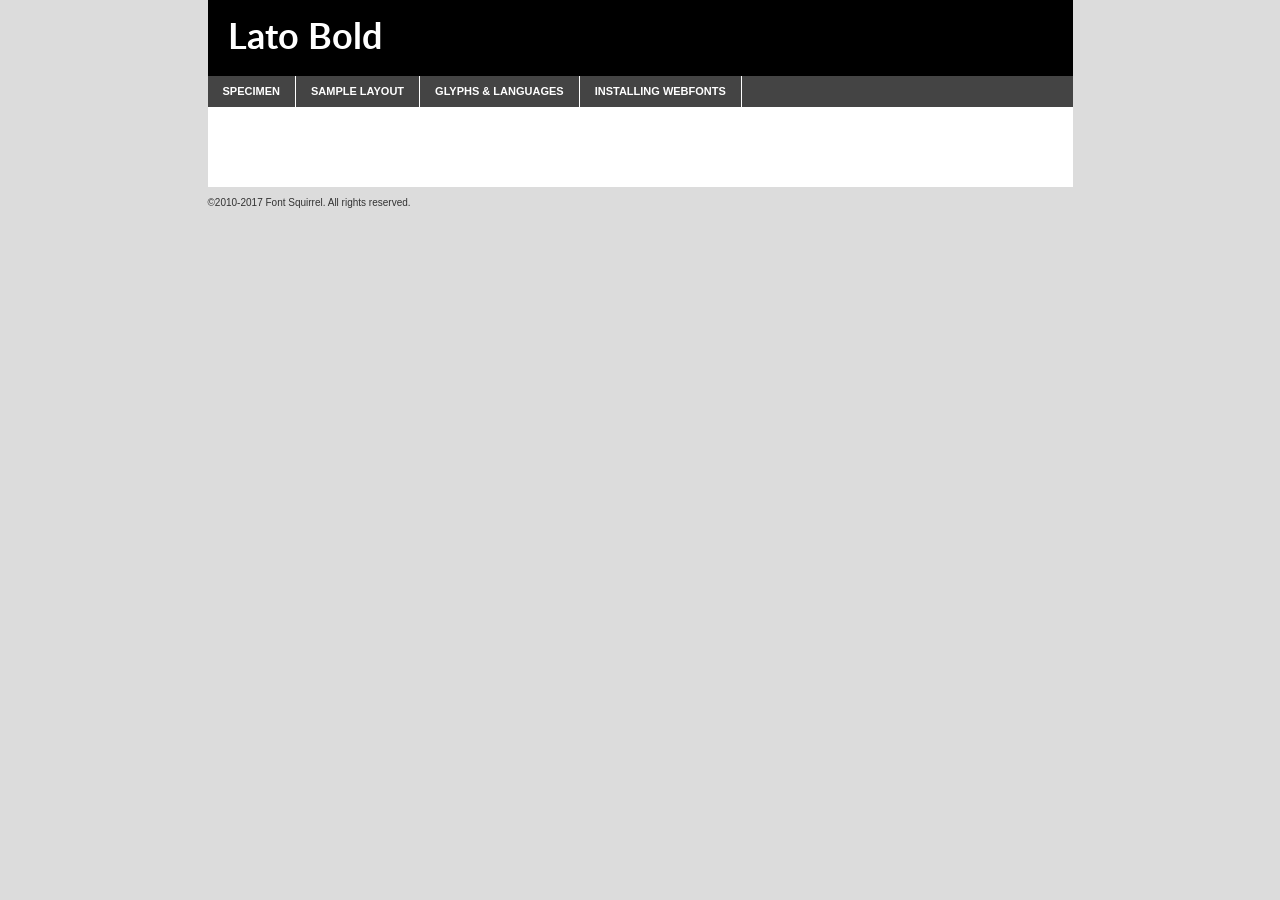
<file: css/lato-bold-demo.html>
<!DOCTYPE html PUBLIC "-//W3C//DTD XHTML 1.0 Transitional//EN"
	"http://www.w3.org/TR/xhtml1/DTD/xhtml1-transitional.dtd">

<html xmlns="http://www.w3.org/1999/xhtml" xml:lang="en" lang="en">
<head>
	<meta http-equiv="Content-Type" content="text/html; charset=utf-8" />
	<script src="http://ajax.googleapis.com/ajax/libs/jquery/1.7.2/jquery.min.js" type="text/javascript" charset="utf-8"></script>
	<script type="text/javascript">
	(function($){$.fn.easyTabs=function(option){var param=jQuery.extend({fadeSpeed:"fast",defaultContent:1,activeClass:'active'},option);$(this).each(function(){var thisId="#"+this.id;if(param.defaultContent==''){param.defaultContent=1;}
	if(typeof param.defaultContent=="number")
	{var defaultTab=$(thisId+" .tabs li:eq("+(param.defaultContent-1)+") a").attr('href').substr(1);}else{var defaultTab=param.defaultContent;}
	$(thisId+" .tabs li a").each(function(){var tabToHide=$(this).attr('href').substr(1);$("#"+tabToHide).addClass('easytabs-tab-content');});hideAll();changeContent(defaultTab);function hideAll(){$(thisId+" .easytabs-tab-content").hide();}
	function changeContent(tabId){hideAll();$(thisId+" .tabs li").removeClass(param.activeClass);$(thisId+" .tabs li a[href=#"+tabId+"]").closest('li').addClass(param.activeClass);if(param.fadeSpeed!="none")
	{$(thisId+" #"+tabId).fadeIn(param.fadeSpeed);}else{$(thisId+" #"+tabId).show();}}
	$(thisId+" .tabs li").click(function(){var tabId=$(this).find('a').attr('href').substr(1);changeContent(tabId);return false;});});}})(jQuery);
	</script>
	<link rel="stylesheet" href="specimen_files/specimen_stylesheet.css" type="text/css" charset="utf-8" />
	<link rel="stylesheet" href="stylesheet.css" type="text/css" charset="utf-8" />

	<style type="text/css">
					body{
				font-family: 'latobold';
							}
		</style>

	<title>Lato Bold Specimen</title>
	
	
	<script type="text/javascript" charset="utf-8">
		$(document).ready(function() {
			$('#container').easyTabs({defaultContent:1});
		});
	</script>
</head>

<body>
<div id="container">
	<div id="header">
		Lato Bold	</div>
	<ul class="tabs">
		<li><a href="#specimen">Specimen</a></li>
		<li><a href="#layout">Sample Layout</a></li>
				<li><a href="#glyphs">Glyphs &amp; Languages</a></li>
		<li><a href="#installing">Installing Webfonts</a></li>
		
	</ul>
	
	<div id="main_content">

		
			<div id="specimen">
		
				<div class="section">
					<div class="grid12 firstcol">
						<div class="huge">AaBb</div>
					</div>
				</div>
		
				<div class="section">
					<div class="glyph_range">A&#x200B;B&#x200b;C&#x200b;D&#x200b;E&#x200b;F&#x200b;G&#x200b;H&#x200b;I&#x200b;J&#x200b;K&#x200b;L&#x200b;M&#x200b;N&#x200b;O&#x200b;P&#x200b;Q&#x200b;R&#x200b;S&#x200b;T&#x200b;U&#x200b;V&#x200b;W&#x200b;X&#x200b;Y&#x200b;Z&#x200b;a&#x200b;b&#x200b;c&#x200b;d&#x200b;e&#x200b;f&#x200b;g&#x200b;h&#x200b;i&#x200b;j&#x200b;k&#x200b;l&#x200b;m&#x200b;n&#x200b;o&#x200b;p&#x200b;q&#x200b;r&#x200b;s&#x200b;t&#x200b;u&#x200b;v&#x200b;w&#x200b;x&#x200b;y&#x200b;z&#x200b;1&#x200b;2&#x200b;3&#x200b;4&#x200b;5&#x200b;6&#x200b;7&#x200b;8&#x200b;9&#x200b;0&#x200b;&amp;&#x200b;.&#x200b;,&#x200b;?&#x200b;!&#x200b;&#64;&#x200b;(&#x200b;)&#x200b;#&#x200b;$&#x200b;%&#x200b;*&#x200b;+&#x200b;-&#x200b;=&#x200b;:&#x200b;;</div>
				</div>
				<div class="section">
					<div class="grid12 firstcol">
						<table class="sample_table">
							<tr><td>10</td><td class="size10">abcdefghijklmnopqrstuvwxyzABCDEFGHIJKLMNOPQRSTUVWXYZ0123456789abcdefghijklmnopqrstuvwxyzABCDEFGHIJKLMNOPQRSTUVWXYZ0123456789abcdefghijklmnopqrstuvwxyzABCDEFGHIJKLMNOPQRSTUVWXYZ</td></tr>
							<tr><td>11</td><td class="size11">abcdefghijklmnopqrstuvwxyzABCDEFGHIJKLMNOPQRSTUVWXYZ0123456789abcdefghijklmnopqrstuvwxyzABCDEFGHIJKLMNOPQRSTUVWXYZ0123456789abcdefghijklmnopqrstuvwxyzABCDEFGHIJKLMNOPQRSTUVWXYZ</td></tr>
							<tr><td>12</td><td class="size12">abcdefghijklmnopqrstuvwxyzABCDEFGHIJKLMNOPQRSTUVWXYZ0123456789abcdefghijklmnopqrstuvwxyzABCDEFGHIJKLMNOPQRSTUVWXYZ0123456789abcdefghijklmnopqrstuvwxyzABCDEFGHIJKLMNOPQRSTUVWXYZ</td></tr>
							<tr><td>13</td><td class="size13">abcdefghijklmnopqrstuvwxyzABCDEFGHIJKLMNOPQRSTUVWXYZ0123456789abcdefghijklmnopqrstuvwxyzABCDEFGHIJKLMNOPQRSTUVWXYZ0123456789abcdefghijklmnopqrstuvwxyzABCDEFGHIJKLMNOPQRSTUVWXYZ</td></tr>
							<tr><td>14</td><td class="size14">abcdefghijklmnopqrstuvwxyzABCDEFGHIJKLMNOPQRSTUVWXYZ0123456789abcdefghijklmnopqrstuvwxyzABCDEFGHIJKLMNOPQRSTUVWXYZ0123456789abcdefghijklmnopqrstuvwxyzABCDEFGHIJKLMNOPQRSTUVWXYZ</td></tr>
							<tr><td>16</td><td class="size16">abcdefghijklmnopqrstuvwxyzABCDEFGHIJKLMNOPQRSTUVWXYZ0123456789abcdefghijklmnopqrstuvwxyzABCDEFGHIJKLMNOPQRSTUVWXYZ</td></tr>
							<tr><td>18</td><td class="size18">abcdefghijklmnopqrstuvwxyzABCDEFGHIJKLMNOPQRSTUVWXYZ0123456789abcdefghijklmnopqrstuvwxyzABCDEFGHIJKLMNOPQRSTUVWXYZ</td></tr>
							<tr><td>20</td><td class="size20">abcdefghijklmnopqrstuvwxyzABCDEFGHIJKLMNOPQRSTUVWXYZ0123456789abcdefghijklmnopqrstuvwxyzABCDEFGHIJKLMNOPQRSTUVWXYZ</td></tr>
							<tr><td>24</td><td class="size24">abcdefghijklmnopqrstuvwxyzABCDEFGHIJKLMNOPQRSTUVWXYZ0123456789abcdefghijklmnopqrstuvwxyzABCDEFGHIJKLMNOPQRSTUVWXYZ</td></tr>
							<tr><td>30</td><td class="size30">abcdefghijklmnopqrstuvwxyzABCDEFGHIJKLMNOPQRSTUVWXYZ0123456789abcdefghijklmnopqrstuvwxyzABCDEFGHIJKLMNOPQRSTUVWXYZ</td></tr>
							<tr><td>36</td><td class="size36">abcdefghijklmnopqrstuvwxyzABCDEFGHIJKLMNOPQRSTUVWXYZ0123456789abcdefghijklmnopqrstuvwxyzABCDEFGHIJKLMNOPQRSTUVWXYZ</td></tr>
							<tr><td>48</td><td class="size48">abcdefghijklmnopqrstuvwxyzABCDEFGHIJKLMNOPQRSTUVWXYZ0123456789abcdefghijklmnopqrstuvwxyzABCDEFGHIJKLMNOPQRSTUVWXYZ</td></tr>
							<tr><td>60</td><td class="size60">abcdefghijklmnopqrstuvwxyzABCDEFGHIJKLMNOPQRSTUVWXYZ0123456789abcdefghijklmnopqrstuvwxyzABCDEFGHIJKLMNOPQRSTUVWXYZ</td></tr>
							<tr><td>72</td><td class="size72">abcdefghijklmnopqrstuvwxyzABCDEFGHIJKLMNOPQRSTUVWXYZ0123456789abcdefghijklmnopqrstuvwxyzABCDEFGHIJKLMNOPQRSTUVWXYZ</td></tr>
							<tr><td>90</td><td class="size90">abcdefghijklmnopqrstuvwxyzABCDEFGHIJKLMNOPQRSTUVWXYZ0123456789abcdefghijklmnopqrstuvwxyzABCDEFGHIJKLMNOPQRSTUVWXYZ</td></tr>
						</table>
				
					</div>
			
				</div>
		
		
		
								<div class="section" id="bodycomparison">


										<div id="xheight">
				<div class="fontbody">&#x25FC;&#x25FC;&#x25FC;&#x25FC;&#x25FC;&#x25FC;&#x25FC;&#x25FC;&#x25FC;&#x25FC;&#x25FC;&#x25FC;&#x25FC;&#x25FC;&#x25FC;&#x25FC;&#x25FC;&#x25FC;&#x25FC;&#x25FC;&#x25FC;&#x25FC;&#x25FC;&#x25FC;&#x25FC;&#x25FC;&#x25FC;&#x25FC;&#x25FC;&#x25FC;&#x25FC;&#x25FC;&#x25FC;&#x25FC;&#x25FC;&#x25FC;&#x25FC;&#x25FC;&#x25FC;&#x25FC;&#x25FC;&#x25FC;&#x25FC;&#x25FC;&#x25FC;&#x25FC;&#x25FC;&#x25FC;&#x25FC;&#x25FC;&#x25FC;&#x25FC;&#x25FC;&#x25FC;&#x25FC;&#x25FC;&#x25FC;&#x25FC;&#x25FC;&#x25FC;&#x25FC;&#x25FC;&#x25FC;&#x25FC;&#x25FC;&#x25FC;&#x25FC;&#x25FC;&#x25FC;&#x25FC;&#x25FC;&#x25FC;&#x25FC;&#x25FC;&#x25FC;&#x25FC;&#x25FC;&#x25FC;&#x25FC;&#x25FC;&#x25FC;&#x25FC;&#x25FC;&#x25FC;&#x25FC;&#x25FC;&#x25FC;&#x25FC;&#x25FC;&#x25FC;&#x25FC;&#x25FC;&#x25FC;&#x25FC;&#x25FC;&#x25FC;&#x25FC;&#x25FC;&#x25FC;body</div><div class="arialbody">body</div><div class="verdanabody">body</div><div class="georgiabody">body</div></div>
										<div class="fontbody" style="z-index:1">
											body<span>Lato Bold</span>
										</div>
										<div class="arialbody" style="z-index:1">
											body<span>Arial</span>
										</div>
										<div class="verdanabody" style="z-index:1">
											body<span>Verdana</span>
										</div>
										<div class="georgiabody" style="z-index:1">
											body<span>Georgia</span>
										</div>



								</div>
		
		
				<div class="section psample psample_row1" id="">
					
					<div class="grid2 firstcol">
						<p class="size10"><span>10.</span>Aenean lacinia bibendum nulla sed consectetur. Fusce dapibus, tellus ac cursus commodo, tortor mauris condimentum nibh, ut fermentum massa justo sit amet risus. Nullam id dolor id nibh ultricies vehicula ut id elit. Cum sociis natoque penatibus et magnis dis parturient montes, nascetur ridiculus mus. Nulla vitae elit libero, a pharetra augue.</p>
			
					</div>
					<div class="grid3">
						<p class="size11"><span>11.</span>Aenean lacinia bibendum nulla sed consectetur. Fusce dapibus, tellus ac cursus commodo, tortor mauris condimentum nibh, ut fermentum massa justo sit amet risus. Nullam id dolor id nibh ultricies vehicula ut id elit. Cum sociis natoque penatibus et magnis dis parturient montes, nascetur ridiculus mus. Nulla vitae elit libero, a pharetra augue.</p>
			
					</div>
					<div class="grid3">
						<p class="size12"><span>12.</span>Aenean lacinia bibendum nulla sed consectetur. Fusce dapibus, tellus ac cursus commodo, tortor mauris condimentum nibh, ut fermentum massa justo sit amet risus. Nullam id dolor id nibh ultricies vehicula ut id elit. Cum sociis natoque penatibus et magnis dis parturient montes, nascetur ridiculus mus. Nulla vitae elit libero, a pharetra augue.</p>
			
					</div>
					<div class="grid4">
						<p class="size13"><span>13.</span>Aenean lacinia bibendum nulla sed consectetur. Fusce dapibus, tellus ac cursus commodo, tortor mauris condimentum nibh, ut fermentum massa justo sit amet risus. Nullam id dolor id nibh ultricies vehicula ut id elit. Cum sociis natoque penatibus et magnis dis parturient montes, nascetur ridiculus mus. Nulla vitae elit libero, a pharetra augue.</p>
			
					</div>
					<div class="white_blend"></div>
					
				</div>
				<div class="section psample psample_row2" id="">
					<div class="grid3 firstcol">
						<p class="size14"><span>14.</span>Aenean lacinia bibendum nulla sed consectetur. Fusce dapibus, tellus ac cursus commodo, tortor mauris condimentum nibh, ut fermentum massa justo sit amet risus. Nullam id dolor id nibh ultricies vehicula ut id elit. Cum sociis natoque penatibus et magnis dis parturient montes, nascetur ridiculus mus. Nulla vitae elit libero, a pharetra augue.</p>
			
					</div>
					<div class="grid4">
						<p class="size16"><span>16.</span>Aenean lacinia bibendum nulla sed consectetur. Fusce dapibus, tellus ac cursus commodo, tortor mauris condimentum nibh, ut fermentum massa justo sit amet risus. Nullam id dolor id nibh ultricies vehicula ut id elit. Cum sociis natoque penatibus et magnis dis parturient montes, nascetur ridiculus mus. Nulla vitae elit libero, a pharetra augue.</p>
			
					</div>
					<div class="grid5">
						<p class="size18"><span>18.</span>Aenean lacinia bibendum nulla sed consectetur. Fusce dapibus, tellus ac cursus commodo, tortor mauris condimentum nibh, ut fermentum massa justo sit amet risus. Nullam id dolor id nibh ultricies vehicula ut id elit. Cum sociis natoque penatibus et magnis dis parturient montes, nascetur ridiculus mus. Nulla vitae elit libero, a pharetra augue.</p>
			
					</div>

					<div class="white_blend"></div>

				</div>
				
				<div class="section psample psample_row3" id="">
					<div class="grid5 firstcol">
						<p class="size20"><span>20.</span>Aenean lacinia bibendum nulla sed consectetur. Fusce dapibus, tellus ac cursus commodo, tortor mauris condimentum nibh, ut fermentum massa justo sit amet risus. Nullam id dolor id nibh ultricies vehicula ut id elit. Cum sociis natoque penatibus et magnis dis parturient montes, nascetur ridiculus mus. Nulla vitae elit libero, a pharetra augue.</p>
					</div>
					<div class="grid7">
						<p class="size24"><span>24.</span>Aenean lacinia bibendum nulla sed consectetur. Fusce dapibus, tellus ac cursus commodo, tortor mauris condimentum nibh, ut fermentum massa justo sit amet risus. Nullam id dolor id nibh ultricies vehicula ut id elit. Cum sociis natoque penatibus et magnis dis parturient montes, nascetur ridiculus mus. Nulla vitae elit libero, a pharetra augue.</p>
					</div>
					
					<div class="white_blend"></div>
					
				</div>
				
				<div class="section psample psample_row4" id="">
					<div class="grid12 firstcol">
						<p class="size30"><span>30.</span>Aenean lacinia bibendum nulla sed consectetur. Fusce dapibus, tellus ac cursus commodo, tortor mauris condimentum nibh, ut fermentum massa justo sit amet risus. Nullam id dolor id nibh ultricies vehicula ut id elit. Cum sociis natoque penatibus et magnis dis parturient montes, nascetur ridiculus mus. Nulla vitae elit libero, a pharetra augue.</p>
					</div>
					<div class="white_blend"></div>
					
				</div>
				
				
				
				<div class="section psample psample_row1 fullreverse">
					<div class="grid2 firstcol">
						<p class="size10"><span>10.</span>Aenean lacinia bibendum nulla sed consectetur. Fusce dapibus, tellus ac cursus commodo, tortor mauris condimentum nibh, ut fermentum massa justo sit amet risus. Nullam id dolor id nibh ultricies vehicula ut id elit. Cum sociis natoque penatibus et magnis dis parturient montes, nascetur ridiculus mus. Nulla vitae elit libero, a pharetra augue.</p>
			
					</div>
					<div class="grid3">
						<p class="size11"><span>11.</span>Aenean lacinia bibendum nulla sed consectetur. Fusce dapibus, tellus ac cursus commodo, tortor mauris condimentum nibh, ut fermentum massa justo sit amet risus. Nullam id dolor id nibh ultricies vehicula ut id elit. Cum sociis natoque penatibus et magnis dis parturient montes, nascetur ridiculus mus. Nulla vitae elit libero, a pharetra augue.</p>
			
					</div>
					<div class="grid3">
						<p class="size12"><span>12.</span>Aenean lacinia bibendum nulla sed consectetur. Fusce dapibus, tellus ac cursus commodo, tortor mauris condimentum nibh, ut fermentum massa justo sit amet risus. Nullam id dolor id nibh ultricies vehicula ut id elit. Cum sociis natoque penatibus et magnis dis parturient montes, nascetur ridiculus mus. Nulla vitae elit libero, a pharetra augue.</p>
			
					</div>
					<div class="grid4">
						<p class="size13"><span>13.</span>Aenean lacinia bibendum nulla sed consectetur. Fusce dapibus, tellus ac cursus commodo, tortor mauris condimentum nibh, ut fermentum massa justo sit amet risus. Nullam id dolor id nibh ultricies vehicula ut id elit. Cum sociis natoque penatibus et magnis dis parturient montes, nascetur ridiculus mus. Nulla vitae elit libero, a pharetra augue.</p>
			
					</div>
					<div class="black_blend"></div>
					
				</div>
				
				<div class="section psample psample_row2 fullreverse">
					<div class="grid3 firstcol">
						<p class="size14"><span>14.</span>Aenean lacinia bibendum nulla sed consectetur. Fusce dapibus, tellus ac cursus commodo, tortor mauris condimentum nibh, ut fermentum massa justo sit amet risus. Nullam id dolor id nibh ultricies vehicula ut id elit. Cum sociis natoque penatibus et magnis dis parturient montes, nascetur ridiculus mus. Nulla vitae elit libero, a pharetra augue.</p>
			
					</div>
					<div class="grid4">
						<p class="size16"><span>16.</span>Aenean lacinia bibendum nulla sed consectetur. Fusce dapibus, tellus ac cursus commodo, tortor mauris condimentum nibh, ut fermentum massa justo sit amet risus. Nullam id dolor id nibh ultricies vehicula ut id elit. Cum sociis natoque penatibus et magnis dis parturient montes, nascetur ridiculus mus. Nulla vitae elit libero, a pharetra augue.</p>
			
					</div>
					<div class="grid5">
						<p class="size18"><span>18.</span>Aenean lacinia bibendum nulla sed consectetur. Fusce dapibus, tellus ac cursus commodo, tortor mauris condimentum nibh, ut fermentum massa justo sit amet risus. Nullam id dolor id nibh ultricies vehicula ut id elit. Cum sociis natoque penatibus et magnis dis parturient montes, nascetur ridiculus mus. Nulla vitae elit libero, a pharetra augue.</p>
			
					</div>
					<div class="black_blend"></div>

				</div>
				
				<div class="section psample fullreverse psample_row3" id="">
					<div class="grid5 firstcol">
						<p class="size20"><span>20.</span>Aenean lacinia bibendum nulla sed consectetur. Fusce dapibus, tellus ac cursus commodo, tortor mauris condimentum nibh, ut fermentum massa justo sit amet risus. Nullam id dolor id nibh ultricies vehicula ut id elit. Cum sociis natoque penatibus et magnis dis parturient montes, nascetur ridiculus mus. Nulla vitae elit libero, a pharetra augue.</p>
					</div>
					<div class="grid7">
						<p class="size24"><span>24.</span>Aenean lacinia bibendum nulla sed consectetur. Fusce dapibus, tellus ac cursus commodo, tortor mauris condimentum nibh, ut fermentum massa justo sit amet risus. Nullam id dolor id nibh ultricies vehicula ut id elit. Cum sociis natoque penatibus et magnis dis parturient montes, nascetur ridiculus mus. Nulla vitae elit libero, a pharetra augue.</p>
					</div>
					
					<div class="black_blend"></div>
					
				</div>
				
				<div class="section psample fullreverse psample_row4" id="" style="border-bottom: 20px #000 solid;">
					<div class="grid12 firstcol">
						<p class="size30"><span>30.</span>Aenean lacinia bibendum nulla sed consectetur. Fusce dapibus, tellus ac cursus commodo, tortor mauris condimentum nibh, ut fermentum massa justo sit amet risus. Nullam id dolor id nibh ultricies vehicula ut id elit. Cum sociis natoque penatibus et magnis dis parturient montes, nascetur ridiculus mus. Nulla vitae elit libero, a pharetra augue.</p>
					</div>
					<div class="black_blend"></div>
					
				</div>
				
				
				
				
			</div>
			
			<div id="layout">
				
				<div class="section">
					
					<div class="grid12 firstcol">
						<h1>Lorem Ipsum Dolor</h1>
						<h2>Etiam porta sem malesuada magna mollis euismod</h2>
						
						<p class="byline">By <a href="#link">Aenean Lacinia</a></p>
					</div>
				</div>
				<div class="section">
					<div class="grid8 firstcol">
						<p class="large">Donec sed odio dui. Morbi leo risus, porta ac consectetur ac, vestibulum at eros. Fusce dapibus, tellus ac cursus commodo, tortor mauris condimentum nibh, ut fermentum massa justo sit amet risus. </p>

						
						<h3>Pellentesque ornare sem</h3>

						<p>Maecenas sed diam eget risus varius blandit sit amet non magna. Maecenas faucibus mollis interdum. Donec ullamcorper nulla non metus auctor fringilla. Nullam id dolor id nibh ultricies vehicula ut id elit. Nullam id dolor id nibh ultricies vehicula ut id elit. </p>

						<p>Aenean eu leo quam. Pellentesque ornare sem lacinia quam venenatis vestibulum. Lorem ipsum dolor sit amet, consectetur adipiscing elit. Cum sociis natoque penatibus et magnis dis parturient montes, nascetur ridiculus mus. </p>

						<p>Nulla vitae elit libero, a pharetra augue. Praesent commodo cursus magna, vel scelerisque nisl consectetur et. Aenean lacinia bibendum nulla sed consectetur. </p>

						<p>Nullam quis risus eget urna mollis ornare vel eu leo. Nullam quis risus eget urna mollis ornare vel eu leo. Maecenas sed diam eget risus varius blandit sit amet non magna. Donec ullamcorper nulla non metus auctor fringilla. </p>

						<h3>Cras mattis consectetur</h3>

						<p>Aenean eu leo quam. Pellentesque ornare sem lacinia quam venenatis vestibulum. Aenean lacinia bibendum nulla sed consectetur. Integer posuere erat a ante venenatis dapibus posuere velit aliquet. Cras mattis consectetur purus sit amet fermentum. </p>

						<p>Nullam id dolor id nibh ultricies vehicula ut id elit. Nullam quis risus eget urna mollis ornare vel eu leo. Cras mattis consectetur purus sit amet fermentum.</p>
					</div>
					
					<div class="grid4 sidebar">
						
						<div class="box reverse">
							<p class="last">Nullam quis risus eget urna mollis ornare vel eu leo. Donec ullamcorper nulla non metus auctor fringilla. Cras mattis consectetur purus sit amet fermentum. Sed posuere consectetur est at lobortis. Lorem ipsum dolor sit amet, consectetur adipiscing elit. </p>
						</div>
						
						<p class="caption">Maecenas sed diam eget risus varius.</p>

						<p>Vestibulum id ligula porta felis euismod semper. Integer posuere erat a ante venenatis dapibus posuere velit aliquet. Vestibulum id ligula porta felis euismod semper. Sed posuere consectetur est at lobortis. Maecenas sed diam eget risus varius blandit sit amet non magna. Fusce dapibus, tellus ac cursus commodo, tortor mauris condimentum nibh, ut fermentum massa justo sit amet risus. </p>

					

						<p>Duis mollis, est non commodo luctus, nisi erat porttitor ligula, eget lacinia odio sem nec elit. Aenean lacinia bibendum nulla sed consectetur. Vivamus sagittis lacus vel augue laoreet rutrum faucibus dolor auctor. Aenean lacinia bibendum nulla sed consectetur. Nullam quis risus eget urna mollis ornare vel eu leo. </p>

						<p>Praesent commodo cursus magna, vel scelerisque nisl consectetur et. Donec ullamcorper nulla non metus auctor fringilla. Maecenas faucibus mollis interdum. Fusce dapibus, tellus ac cursus commodo, tortor mauris condimentum nibh, ut fermentum massa justo sit amet risus. </p>

					</div>
				</div>
				
			</div>


			



		<div id="glyphs">
			<div class="section">
				<div class="grid12 firstcol">
			
				<h1>Language Support</h1>
				<p>The subset of Lato Bold in this kit supports the following languages:<br />
			
					Albanian, Basque, Breton, Chamorro, Danish, Dutch, English, Faroese, Finnish, French, Frisian, Galician, German, Icelandic, Italian, Malagasy, Norwegian, Portuguese, Spanish, Alsatian, Aragonese, Arapaho, Arrernte, Asturian, Aymara, Bislama, Cebuano, Corsican, Fijian, French_creole, Genoese, Gilbertese, Greenlandic, Haitian_creole, Hiligaynon, Hmong, Hopi, Ibanag, Iloko_ilokano, Indonesian, Interglossa_glosa, Interlingua, Irish_gaelic, Jerriais, Lojban, Lombard, Luxembourgeois, Manx, Mohawk, Norfolk_pitcairnese, Occitan, Oromo, Pangasinan, Papiamento, Piedmontese, Potawatomi, Rhaeto-romance, Romansh, Rotokas, Sami_lule, Samoan, Sardinian, Scots_gaelic, Seychelles_creole, Shona, Sicilian, Somali, Southern_ndebele, Swahili, Swati_swazi, Tagalog_filipino_pilipino, Tetum, Tok_pisin, Uyghur_latinized, Volapuk, Walloon, Warlpiri, Xhosa, Yapese, Zulu, Latinbasic, Ubasic, Demo				</p>
				<h1>Glyph Chart</h1>
				<p>The subset of Lato Bold in this kit includes all the glyphs listed below. Unicode entities are included above each glyph to help you insert individual characters into your layout.</p>
				<div id="glyph_chart">
			
																														 <div><p>&amp;#32;</p>&#32;</div>
																				 <div><p>&amp;#33;</p>&#33;</div>
																				 <div><p>&amp;#34;</p>&#34;</div>
																				 <div><p>&amp;#35;</p>&#35;</div>
																				 <div><p>&amp;#36;</p>&#36;</div>
																				 <div><p>&amp;#37;</p>&#37;</div>
																				 <div><p>&amp;#38;</p>&#38;</div>
																				 <div><p>&amp;#39;</p>&#39;</div>
																				 <div><p>&amp;#40;</p>&#40;</div>
																				 <div><p>&amp;#41;</p>&#41;</div>
																				 <div><p>&amp;#42;</p>&#42;</div>
																				 <div><p>&amp;#43;</p>&#43;</div>
																				 <div><p>&amp;#44;</p>&#44;</div>
																				 <div><p>&amp;#45;</p>&#45;</div>
																				 <div><p>&amp;#46;</p>&#46;</div>
																				 <div><p>&amp;#47;</p>&#47;</div>
																				 <div><p>&amp;#48;</p>&#48;</div>
																				 <div><p>&amp;#49;</p>&#49;</div>
																				 <div><p>&amp;#50;</p>&#50;</div>
																				 <div><p>&amp;#51;</p>&#51;</div>
																				 <div><p>&amp;#52;</p>&#52;</div>
																				 <div><p>&amp;#53;</p>&#53;</div>
																				 <div><p>&amp;#54;</p>&#54;</div>
																				 <div><p>&amp;#55;</p>&#55;</div>
																				 <div><p>&amp;#56;</p>&#56;</div>
																				 <div><p>&amp;#57;</p>&#57;</div>
																				 <div><p>&amp;#58;</p>&#58;</div>
																				 <div><p>&amp;#59;</p>&#59;</div>
																				 <div><p>&amp;#60;</p>&#60;</div>
																				 <div><p>&amp;#61;</p>&#61;</div>
																				 <div><p>&amp;#62;</p>&#62;</div>
																				 <div><p>&amp;#63;</p>&#63;</div>
																				 <div><p>&amp;#64;</p>&#64;</div>
																				 <div><p>&amp;#65;</p>&#65;</div>
																				 <div><p>&amp;#66;</p>&#66;</div>
																				 <div><p>&amp;#67;</p>&#67;</div>
																				 <div><p>&amp;#68;</p>&#68;</div>
																				 <div><p>&amp;#69;</p>&#69;</div>
																				 <div><p>&amp;#70;</p>&#70;</div>
																				 <div><p>&amp;#71;</p>&#71;</div>
																				 <div><p>&amp;#72;</p>&#72;</div>
																				 <div><p>&amp;#73;</p>&#73;</div>
																				 <div><p>&amp;#74;</p>&#74;</div>
																				 <div><p>&amp;#75;</p>&#75;</div>
																				 <div><p>&amp;#76;</p>&#76;</div>
																				 <div><p>&amp;#77;</p>&#77;</div>
																				 <div><p>&amp;#78;</p>&#78;</div>
																				 <div><p>&amp;#79;</p>&#79;</div>
																				 <div><p>&amp;#80;</p>&#80;</div>
																				 <div><p>&amp;#81;</p>&#81;</div>
																				 <div><p>&amp;#82;</p>&#82;</div>
																				 <div><p>&amp;#83;</p>&#83;</div>
																				 <div><p>&amp;#84;</p>&#84;</div>
																				 <div><p>&amp;#85;</p>&#85;</div>
																				 <div><p>&amp;#86;</p>&#86;</div>
																				 <div><p>&amp;#87;</p>&#87;</div>
																				 <div><p>&amp;#88;</p>&#88;</div>
																				 <div><p>&amp;#89;</p>&#89;</div>
																				 <div><p>&amp;#90;</p>&#90;</div>
																				 <div><p>&amp;#91;</p>&#91;</div>
																				 <div><p>&amp;#92;</p>&#92;</div>
																				 <div><p>&amp;#93;</p>&#93;</div>
																				 <div><p>&amp;#94;</p>&#94;</div>
																				 <div><p>&amp;#95;</p>&#95;</div>
																				 <div><p>&amp;#96;</p>&#96;</div>
																				 <div><p>&amp;#97;</p>&#97;</div>
																				 <div><p>&amp;#98;</p>&#98;</div>
																				 <div><p>&amp;#99;</p>&#99;</div>
																				 <div><p>&amp;#100;</p>&#100;</div>
																				 <div><p>&amp;#101;</p>&#101;</div>
																				 <div><p>&amp;#102;</p>&#102;</div>
																				 <div><p>&amp;#103;</p>&#103;</div>
																				 <div><p>&amp;#104;</p>&#104;</div>
																				 <div><p>&amp;#105;</p>&#105;</div>
																				 <div><p>&amp;#106;</p>&#106;</div>
																				 <div><p>&amp;#107;</p>&#107;</div>
																				 <div><p>&amp;#108;</p>&#108;</div>
																				 <div><p>&amp;#109;</p>&#109;</div>
																				 <div><p>&amp;#110;</p>&#110;</div>
																				 <div><p>&amp;#111;</p>&#111;</div>
																				 <div><p>&amp;#112;</p>&#112;</div>
																				 <div><p>&amp;#113;</p>&#113;</div>
																				 <div><p>&amp;#114;</p>&#114;</div>
																				 <div><p>&amp;#115;</p>&#115;</div>
																				 <div><p>&amp;#116;</p>&#116;</div>
																				 <div><p>&amp;#117;</p>&#117;</div>
																				 <div><p>&amp;#118;</p>&#118;</div>
																				 <div><p>&amp;#119;</p>&#119;</div>
																				 <div><p>&amp;#120;</p>&#120;</div>
																				 <div><p>&amp;#121;</p>&#121;</div>
																				 <div><p>&amp;#122;</p>&#122;</div>
																				 <div><p>&amp;#123;</p>&#123;</div>
																				 <div><p>&amp;#124;</p>&#124;</div>
																				 <div><p>&amp;#125;</p>&#125;</div>
																				 <div><p>&amp;#126;</p>&#126;</div>
																				 <div><p>&amp;#160;</p>&#160;</div>
																				 <div><p>&amp;#161;</p>&#161;</div>
																				 <div><p>&amp;#162;</p>&#162;</div>
																				 <div><p>&amp;#163;</p>&#163;</div>
																				 <div><p>&amp;#164;</p>&#164;</div>
																				 <div><p>&amp;#165;</p>&#165;</div>
																				 <div><p>&amp;#166;</p>&#166;</div>
																				 <div><p>&amp;#167;</p>&#167;</div>
																				 <div><p>&amp;#168;</p>&#168;</div>
																				 <div><p>&amp;#169;</p>&#169;</div>
																				 <div><p>&amp;#170;</p>&#170;</div>
																				 <div><p>&amp;#171;</p>&#171;</div>
																				 <div><p>&amp;#172;</p>&#172;</div>
																				 <div><p>&amp;#45;</p>&#45;</div>
																				 <div><p>&amp;#174;</p>&#174;</div>
																				 <div><p>&amp;#175;</p>&#175;</div>
																				 <div><p>&amp;#176;</p>&#176;</div>
																				 <div><p>&amp;#177;</p>&#177;</div>
																				 <div><p>&amp;#178;</p>&#178;</div>
																				 <div><p>&amp;#179;</p>&#179;</div>
																				 <div><p>&amp;#180;</p>&#180;</div>
																				 <div><p>&amp;#181;</p>&#181;</div>
																				 <div><p>&amp;#182;</p>&#182;</div>
																				 <div><p>&amp;#183;</p>&#183;</div>
																				 <div><p>&amp;#184;</p>&#184;</div>
																				 <div><p>&amp;#185;</p>&#185;</div>
																				 <div><p>&amp;#186;</p>&#186;</div>
																				 <div><p>&amp;#187;</p>&#187;</div>
																				 <div><p>&amp;#188;</p>&#188;</div>
																				 <div><p>&amp;#189;</p>&#189;</div>
																				 <div><p>&amp;#190;</p>&#190;</div>
																				 <div><p>&amp;#191;</p>&#191;</div>
																				 <div><p>&amp;#192;</p>&#192;</div>
																				 <div><p>&amp;#193;</p>&#193;</div>
																				 <div><p>&amp;#194;</p>&#194;</div>
																				 <div><p>&amp;#195;</p>&#195;</div>
																				 <div><p>&amp;#196;</p>&#196;</div>
																				 <div><p>&amp;#197;</p>&#197;</div>
																				 <div><p>&amp;#198;</p>&#198;</div>
																				 <div><p>&amp;#199;</p>&#199;</div>
																				 <div><p>&amp;#200;</p>&#200;</div>
																				 <div><p>&amp;#201;</p>&#201;</div>
																				 <div><p>&amp;#202;</p>&#202;</div>
																				 <div><p>&amp;#203;</p>&#203;</div>
																				 <div><p>&amp;#204;</p>&#204;</div>
																				 <div><p>&amp;#205;</p>&#205;</div>
																				 <div><p>&amp;#206;</p>&#206;</div>
																				 <div><p>&amp;#207;</p>&#207;</div>
																				 <div><p>&amp;#208;</p>&#208;</div>
																				 <div><p>&amp;#209;</p>&#209;</div>
																				 <div><p>&amp;#210;</p>&#210;</div>
																				 <div><p>&amp;#211;</p>&#211;</div>
																				 <div><p>&amp;#212;</p>&#212;</div>
																				 <div><p>&amp;#213;</p>&#213;</div>
																				 <div><p>&amp;#214;</p>&#214;</div>
																				 <div><p>&amp;#215;</p>&#215;</div>
																				 <div><p>&amp;#216;</p>&#216;</div>
																				 <div><p>&amp;#217;</p>&#217;</div>
																				 <div><p>&amp;#218;</p>&#218;</div>
																				 <div><p>&amp;#219;</p>&#219;</div>
																				 <div><p>&amp;#220;</p>&#220;</div>
																				 <div><p>&amp;#221;</p>&#221;</div>
																				 <div><p>&amp;#222;</p>&#222;</div>
																				 <div><p>&amp;#223;</p>&#223;</div>
																				 <div><p>&amp;#224;</p>&#224;</div>
																				 <div><p>&amp;#225;</p>&#225;</div>
																				 <div><p>&amp;#226;</p>&#226;</div>
																				 <div><p>&amp;#227;</p>&#227;</div>
																				 <div><p>&amp;#228;</p>&#228;</div>
																				 <div><p>&amp;#229;</p>&#229;</div>
																				 <div><p>&amp;#230;</p>&#230;</div>
																				 <div><p>&amp;#231;</p>&#231;</div>
																				 <div><p>&amp;#232;</p>&#232;</div>
																				 <div><p>&amp;#233;</p>&#233;</div>
																				 <div><p>&amp;#234;</p>&#234;</div>
																				 <div><p>&amp;#235;</p>&#235;</div>
																				 <div><p>&amp;#236;</p>&#236;</div>
																				 <div><p>&amp;#237;</p>&#237;</div>
																				 <div><p>&amp;#238;</p>&#238;</div>
																				 <div><p>&amp;#239;</p>&#239;</div>
																				 <div><p>&amp;#240;</p>&#240;</div>
																				 <div><p>&amp;#241;</p>&#241;</div>
																				 <div><p>&amp;#242;</p>&#242;</div>
																				 <div><p>&amp;#243;</p>&#243;</div>
																				 <div><p>&amp;#244;</p>&#244;</div>
																				 <div><p>&amp;#245;</p>&#245;</div>
																				 <div><p>&amp;#246;</p>&#246;</div>
																				 <div><p>&amp;#247;</p>&#247;</div>
																				 <div><p>&amp;#248;</p>&#248;</div>
																				 <div><p>&amp;#249;</p>&#249;</div>
																				 <div><p>&amp;#250;</p>&#250;</div>
																				 <div><p>&amp;#251;</p>&#251;</div>
																				 <div><p>&amp;#252;</p>&#252;</div>
																				 <div><p>&amp;#253;</p>&#253;</div>
																				 <div><p>&amp;#254;</p>&#254;</div>
																				 <div><p>&amp;#255;</p>&#255;</div>
																				 <div><p>&amp;#338;</p>&#338;</div>
																				 <div><p>&amp;#339;</p>&#339;</div>
																				 <div><p>&amp;#376;</p>&#376;</div>
																				 <div><p>&amp;#710;</p>&#710;</div>
																				 <div><p>&amp;#732;</p>&#732;</div>
																				 <div><p>&amp;#8192;</p>&#8192;</div>
																				 <div><p>&amp;#8193;</p>&#8193;</div>
																				 <div><p>&amp;#8194;</p>&#8194;</div>
																				 <div><p>&amp;#8195;</p>&#8195;</div>
																				 <div><p>&amp;#8196;</p>&#8196;</div>
																				 <div><p>&amp;#8197;</p>&#8197;</div>
																				 <div><p>&amp;#8198;</p>&#8198;</div>
																				 <div><p>&amp;#8199;</p>&#8199;</div>
																				 <div><p>&amp;#8200;</p>&#8200;</div>
																				 <div><p>&amp;#8201;</p>&#8201;</div>
																				 <div><p>&amp;#8202;</p>&#8202;</div>
																				 <div><p>&amp;#8208;</p>&#8208;</div>
																				 <div><p>&amp;#8209;</p>&#8209;</div>
																				 <div><p>&amp;#8210;</p>&#8210;</div>
																				 <div><p>&amp;#8211;</p>&#8211;</div>
																				 <div><p>&amp;#8212;</p>&#8212;</div>
																				 <div><p>&amp;#8216;</p>&#8216;</div>
																				 <div><p>&amp;#8217;</p>&#8217;</div>
																				 <div><p>&amp;#8218;</p>&#8218;</div>
																				 <div><p>&amp;#8220;</p>&#8220;</div>
																				 <div><p>&amp;#8221;</p>&#8221;</div>
																				 <div><p>&amp;#8222;</p>&#8222;</div>
																				 <div><p>&amp;#8226;</p>&#8226;</div>
																				 <div><p>&amp;#8230;</p>&#8230;</div>
																				 <div><p>&amp;#8239;</p>&#8239;</div>
																				 <div><p>&amp;#8249;</p>&#8249;</div>
																				 <div><p>&amp;#8250;</p>&#8250;</div>
																				 <div><p>&amp;#8287;</p>&#8287;</div>
																				 <div><p>&amp;#8364;</p>&#8364;</div>
																				 <div><p>&amp;#8482;</p>&#8482;</div>
																				 <div><p>&amp;#9724;</p>&#9724;</div>
																				 <div><p>&amp;#64257;</p>&#64257;</div>
																				 <div><p>&amp;#64258;</p>&#64258;</div>
																				 <div><p>&amp;#64259;</p>&#64259;</div>
																				 <div><p>&amp;#64260;</p>&#64260;</div>
																																						</div>	
				</div>
		
		
			</div>
		</div>
		
		
		<div id="specs">
			
		</div>
	
		<div id="installing">
			<div class="section">
				<div class="grid7 firstcol">
					<h1>Installing Webfonts</h1>
					
					<p>Webfonts are supported by all major browser platforms but not all in the same way. There are currently four different font formats that must be included in order to target all browsers. This includes TTF, WOFF, EOT and SVG.</p>
					
					<h2>1. Upload your webfonts</h2>
					<p>You must upload your webfont kit to your website. They should be in or near the same directory as your CSS files.</p>
					
					<h2>2. Include the webfont stylesheet</h2>
					<p>A special CSS @font-face declaration helps the various browsers select the appropriate font it needs without causing you a bunch of headaches. Learn more about this syntax by reading the <a href="https://www.fontspring.com/blog/further-hardening-of-the-bulletproof-syntax">Fontspring blog post</a> about it. The code for it is as follows:</p>


<code>
@font-face{ 
	font-family: 'MyWebFont';
	src: url('WebFont.eot');
	src: url('WebFont.eot?#iefix') format('embedded-opentype'),
	     url('WebFont.woff') format('woff'),
	     url('WebFont.ttf') format('truetype'),
	     url('WebFont.svg#webfont') format('svg');
}
</code>

	<p>We've already gone ahead and generated the code for you. All you have to do is link to the stylesheet in your HTML, like this:</p>
	<code>&lt;link rel=&quot;stylesheet&quot; href=&quot;stylesheet.css&quot; type=&quot;text/css&quot; charset=&quot;utf-8&quot; /&gt;</code>

					<h2>3. Modify your own stylesheet</h2>
					<p>To take advantage of your new fonts, you must tell your stylesheet to use them. Look at the original @font-face declaration above and find the property called "font-family." The name linked there will be what you use to reference the font. Prepend that webfont name to the font stack in the "font-family" property, inside the selector you want to change. For example:</p>
<code>p { font-family: 'WebFont', Arial, sans-serif; }</code>

<h2>4. Test</h2>
<p>Getting webfonts to work cross-browser <em>can</em> be tricky. Use the information in the sidebar to help you if you find that fonts aren't loading in a particular browser.</p>
				</div>
				
				<div class="grid5 sidebar">
					<div class="box">
						<h2>Troubleshooting<br />Font-Face Problems</h2>
						<p>Having trouble getting your webfonts to load in your new website? Here are some tips to sort out what might be the problem.</p>

						<h3>Fonts not showing in any browser</h3>

						<p>This sounds like you need to work on the plumbing. You either did not upload the fonts to the correct directory, or you did not link the fonts properly in the CSS. If you've confirmed that all this is correct and you still have a problem, take a look at your .htaccess file and see if requests are getting intercepted.</p>

						<h3>Fonts not loading in iPhone or iPad</h3>

						<p>The most common problem here is that you are serving the fonts from an IIS server. IIS refuses to serve files that have unknown MIME types. If that is the case, you must set the MIME type for SVG to "image/svg+xml" in the server settings. Follow these instructions from Microsoft if you need help.</p>

						<h3>Fonts not loading in Firefox</h3>

						<p>The primary reason for this failure? You are still using a version Firefox older than 3.5. So upgrade already! If that isn't it, then you are very likely serving fonts from a different domain. Firefox requires that all font assets be served from the same domain. Lastly it is possible that you need to add WOFF to your list of MIME types (if you are serving via IIS.)</p>

						<h3>Fonts not loading in IE</h3>

						<p>Are you looking at Internet Explorer on an actual Windows machine or are you cheating by using a service like Adobe BrowserLab? Many of these screenshot services do not render @font-face for IE. Best to test it on a real machine.</p>

						<h3>Fonts not loading in IE9</h3>

						<p>IE9, like Firefox, requires that fonts be served from the same domain as the website. Make sure that is the case.</p>
					</div>
				</div>
			</div>
			
		</div>
	
	</div>
	<div id="footer">
		<p>&copy;2010-2017 Font Squirrel. All rights reserved.</p>
	</div>
</div>
</body>
</html>
</file>
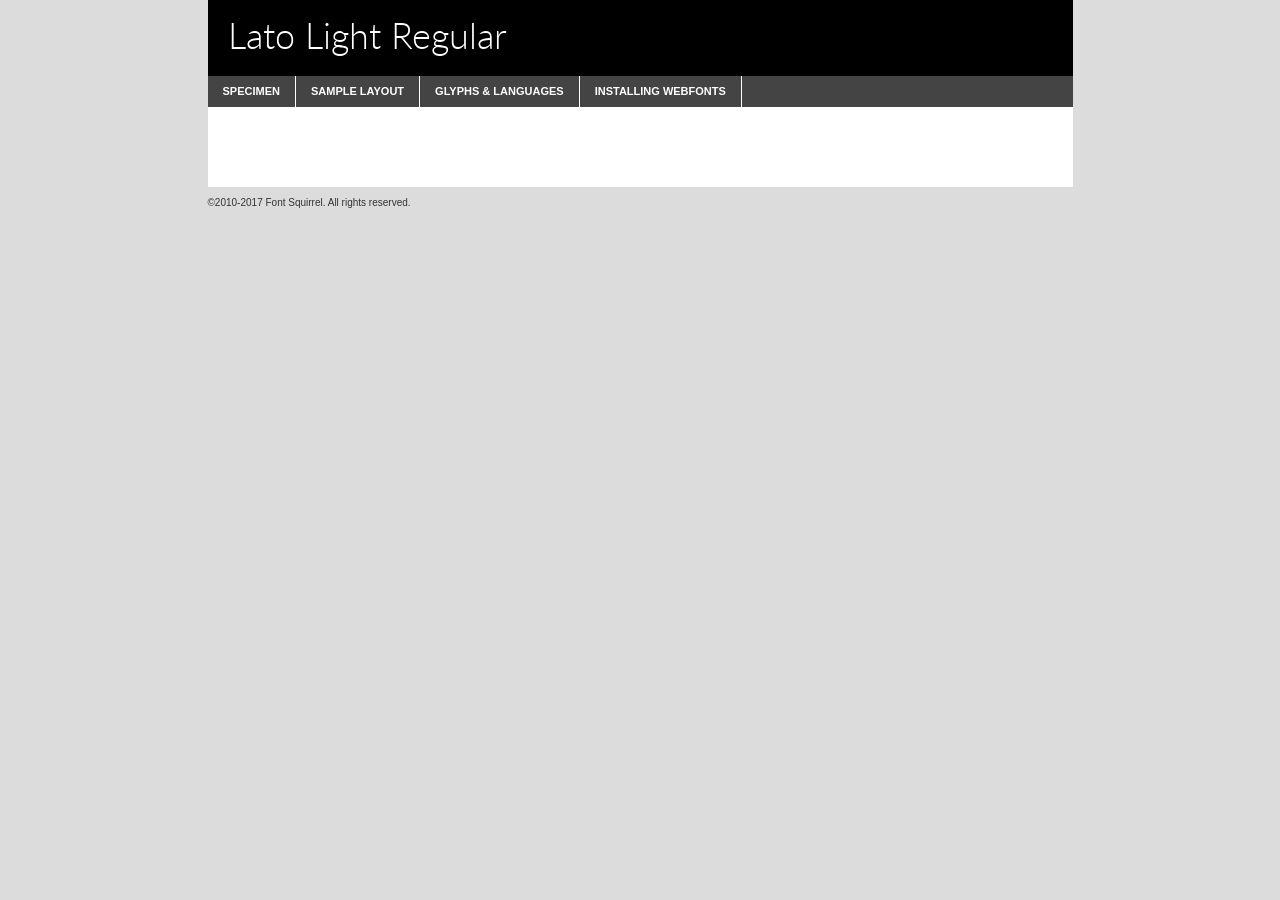
<file: css/lato-light-demo.html>
<!DOCTYPE html PUBLIC "-//W3C//DTD XHTML 1.0 Transitional//EN"
	"http://www.w3.org/TR/xhtml1/DTD/xhtml1-transitional.dtd">

<html xmlns="http://www.w3.org/1999/xhtml" xml:lang="en" lang="en">
<head>
	<meta http-equiv="Content-Type" content="text/html; charset=utf-8" />
	<script src="http://ajax.googleapis.com/ajax/libs/jquery/1.7.2/jquery.min.js" type="text/javascript" charset="utf-8"></script>
	<script type="text/javascript">
	(function($){$.fn.easyTabs=function(option){var param=jQuery.extend({fadeSpeed:"fast",defaultContent:1,activeClass:'active'},option);$(this).each(function(){var thisId="#"+this.id;if(param.defaultContent==''){param.defaultContent=1;}
	if(typeof param.defaultContent=="number")
	{var defaultTab=$(thisId+" .tabs li:eq("+(param.defaultContent-1)+") a").attr('href').substr(1);}else{var defaultTab=param.defaultContent;}
	$(thisId+" .tabs li a").each(function(){var tabToHide=$(this).attr('href').substr(1);$("#"+tabToHide).addClass('easytabs-tab-content');});hideAll();changeContent(defaultTab);function hideAll(){$(thisId+" .easytabs-tab-content").hide();}
	function changeContent(tabId){hideAll();$(thisId+" .tabs li").removeClass(param.activeClass);$(thisId+" .tabs li a[href=#"+tabId+"]").closest('li').addClass(param.activeClass);if(param.fadeSpeed!="none")
	{$(thisId+" #"+tabId).fadeIn(param.fadeSpeed);}else{$(thisId+" #"+tabId).show();}}
	$(thisId+" .tabs li").click(function(){var tabId=$(this).find('a').attr('href').substr(1);changeContent(tabId);return false;});});}})(jQuery);
	</script>
	<link rel="stylesheet" href="specimen_files/specimen_stylesheet.css" type="text/css" charset="utf-8" />
	<link rel="stylesheet" href="stylesheet.css" type="text/css" charset="utf-8" />

	<style type="text/css">
					body{
				font-family: 'latolight';
							}
		</style>

	<title>Lato Light Regular Specimen</title>
	
	
	<script type="text/javascript" charset="utf-8">
		$(document).ready(function() {
			$('#container').easyTabs({defaultContent:1});
		});
	</script>
</head>

<body>
<div id="container">
	<div id="header">
		Lato Light Regular	</div>
	<ul class="tabs">
		<li><a href="#specimen">Specimen</a></li>
		<li><a href="#layout">Sample Layout</a></li>
				<li><a href="#glyphs">Glyphs &amp; Languages</a></li>
		<li><a href="#installing">Installing Webfonts</a></li>
		
	</ul>
	
	<div id="main_content">

		
			<div id="specimen">
		
				<div class="section">
					<div class="grid12 firstcol">
						<div class="huge">AaBb</div>
					</div>
				</div>
		
				<div class="section">
					<div class="glyph_range">A&#x200B;B&#x200b;C&#x200b;D&#x200b;E&#x200b;F&#x200b;G&#x200b;H&#x200b;I&#x200b;J&#x200b;K&#x200b;L&#x200b;M&#x200b;N&#x200b;O&#x200b;P&#x200b;Q&#x200b;R&#x200b;S&#x200b;T&#x200b;U&#x200b;V&#x200b;W&#x200b;X&#x200b;Y&#x200b;Z&#x200b;a&#x200b;b&#x200b;c&#x200b;d&#x200b;e&#x200b;f&#x200b;g&#x200b;h&#x200b;i&#x200b;j&#x200b;k&#x200b;l&#x200b;m&#x200b;n&#x200b;o&#x200b;p&#x200b;q&#x200b;r&#x200b;s&#x200b;t&#x200b;u&#x200b;v&#x200b;w&#x200b;x&#x200b;y&#x200b;z&#x200b;1&#x200b;2&#x200b;3&#x200b;4&#x200b;5&#x200b;6&#x200b;7&#x200b;8&#x200b;9&#x200b;0&#x200b;&amp;&#x200b;.&#x200b;,&#x200b;?&#x200b;!&#x200b;&#64;&#x200b;(&#x200b;)&#x200b;#&#x200b;$&#x200b;%&#x200b;*&#x200b;+&#x200b;-&#x200b;=&#x200b;:&#x200b;;</div>
				</div>
				<div class="section">
					<div class="grid12 firstcol">
						<table class="sample_table">
							<tr><td>10</td><td class="size10">abcdefghijklmnopqrstuvwxyzABCDEFGHIJKLMNOPQRSTUVWXYZ0123456789abcdefghijklmnopqrstuvwxyzABCDEFGHIJKLMNOPQRSTUVWXYZ0123456789abcdefghijklmnopqrstuvwxyzABCDEFGHIJKLMNOPQRSTUVWXYZ</td></tr>
							<tr><td>11</td><td class="size11">abcdefghijklmnopqrstuvwxyzABCDEFGHIJKLMNOPQRSTUVWXYZ0123456789abcdefghijklmnopqrstuvwxyzABCDEFGHIJKLMNOPQRSTUVWXYZ0123456789abcdefghijklmnopqrstuvwxyzABCDEFGHIJKLMNOPQRSTUVWXYZ</td></tr>
							<tr><td>12</td><td class="size12">abcdefghijklmnopqrstuvwxyzABCDEFGHIJKLMNOPQRSTUVWXYZ0123456789abcdefghijklmnopqrstuvwxyzABCDEFGHIJKLMNOPQRSTUVWXYZ0123456789abcdefghijklmnopqrstuvwxyzABCDEFGHIJKLMNOPQRSTUVWXYZ</td></tr>
							<tr><td>13</td><td class="size13">abcdefghijklmnopqrstuvwxyzABCDEFGHIJKLMNOPQRSTUVWXYZ0123456789abcdefghijklmnopqrstuvwxyzABCDEFGHIJKLMNOPQRSTUVWXYZ0123456789abcdefghijklmnopqrstuvwxyzABCDEFGHIJKLMNOPQRSTUVWXYZ</td></tr>
							<tr><td>14</td><td class="size14">abcdefghijklmnopqrstuvwxyzABCDEFGHIJKLMNOPQRSTUVWXYZ0123456789abcdefghijklmnopqrstuvwxyzABCDEFGHIJKLMNOPQRSTUVWXYZ0123456789abcdefghijklmnopqrstuvwxyzABCDEFGHIJKLMNOPQRSTUVWXYZ</td></tr>
							<tr><td>16</td><td class="size16">abcdefghijklmnopqrstuvwxyzABCDEFGHIJKLMNOPQRSTUVWXYZ0123456789abcdefghijklmnopqrstuvwxyzABCDEFGHIJKLMNOPQRSTUVWXYZ</td></tr>
							<tr><td>18</td><td class="size18">abcdefghijklmnopqrstuvwxyzABCDEFGHIJKLMNOPQRSTUVWXYZ0123456789abcdefghijklmnopqrstuvwxyzABCDEFGHIJKLMNOPQRSTUVWXYZ</td></tr>
							<tr><td>20</td><td class="size20">abcdefghijklmnopqrstuvwxyzABCDEFGHIJKLMNOPQRSTUVWXYZ0123456789abcdefghijklmnopqrstuvwxyzABCDEFGHIJKLMNOPQRSTUVWXYZ</td></tr>
							<tr><td>24</td><td class="size24">abcdefghijklmnopqrstuvwxyzABCDEFGHIJKLMNOPQRSTUVWXYZ0123456789abcdefghijklmnopqrstuvwxyzABCDEFGHIJKLMNOPQRSTUVWXYZ</td></tr>
							<tr><td>30</td><td class="size30">abcdefghijklmnopqrstuvwxyzABCDEFGHIJKLMNOPQRSTUVWXYZ0123456789abcdefghijklmnopqrstuvwxyzABCDEFGHIJKLMNOPQRSTUVWXYZ</td></tr>
							<tr><td>36</td><td class="size36">abcdefghijklmnopqrstuvwxyzABCDEFGHIJKLMNOPQRSTUVWXYZ0123456789abcdefghijklmnopqrstuvwxyzABCDEFGHIJKLMNOPQRSTUVWXYZ</td></tr>
							<tr><td>48</td><td class="size48">abcdefghijklmnopqrstuvwxyzABCDEFGHIJKLMNOPQRSTUVWXYZ0123456789abcdefghijklmnopqrstuvwxyzABCDEFGHIJKLMNOPQRSTUVWXYZ</td></tr>
							<tr><td>60</td><td class="size60">abcdefghijklmnopqrstuvwxyzABCDEFGHIJKLMNOPQRSTUVWXYZ0123456789abcdefghijklmnopqrstuvwxyzABCDEFGHIJKLMNOPQRSTUVWXYZ</td></tr>
							<tr><td>72</td><td class="size72">abcdefghijklmnopqrstuvwxyzABCDEFGHIJKLMNOPQRSTUVWXYZ0123456789abcdefghijklmnopqrstuvwxyzABCDEFGHIJKLMNOPQRSTUVWXYZ</td></tr>
							<tr><td>90</td><td class="size90">abcdefghijklmnopqrstuvwxyzABCDEFGHIJKLMNOPQRSTUVWXYZ0123456789abcdefghijklmnopqrstuvwxyzABCDEFGHIJKLMNOPQRSTUVWXYZ</td></tr>
						</table>
				
					</div>
			
				</div>
		
		
		
								<div class="section" id="bodycomparison">


										<div id="xheight">
				<div class="fontbody">&#x25FC;&#x25FC;&#x25FC;&#x25FC;&#x25FC;&#x25FC;&#x25FC;&#x25FC;&#x25FC;&#x25FC;&#x25FC;&#x25FC;&#x25FC;&#x25FC;&#x25FC;&#x25FC;&#x25FC;&#x25FC;&#x25FC;&#x25FC;&#x25FC;&#x25FC;&#x25FC;&#x25FC;&#x25FC;&#x25FC;&#x25FC;&#x25FC;&#x25FC;&#x25FC;&#x25FC;&#x25FC;&#x25FC;&#x25FC;&#x25FC;&#x25FC;&#x25FC;&#x25FC;&#x25FC;&#x25FC;&#x25FC;&#x25FC;&#x25FC;&#x25FC;&#x25FC;&#x25FC;&#x25FC;&#x25FC;&#x25FC;&#x25FC;&#x25FC;&#x25FC;&#x25FC;&#x25FC;&#x25FC;&#x25FC;&#x25FC;&#x25FC;&#x25FC;&#x25FC;&#x25FC;&#x25FC;&#x25FC;&#x25FC;&#x25FC;&#x25FC;&#x25FC;&#x25FC;&#x25FC;&#x25FC;&#x25FC;&#x25FC;&#x25FC;&#x25FC;&#x25FC;&#x25FC;&#x25FC;&#x25FC;&#x25FC;&#x25FC;&#x25FC;&#x25FC;&#x25FC;&#x25FC;&#x25FC;&#x25FC;&#x25FC;&#x25FC;&#x25FC;&#x25FC;&#x25FC;&#x25FC;&#x25FC;&#x25FC;&#x25FC;&#x25FC;&#x25FC;&#x25FC;&#x25FC;body</div><div class="arialbody">body</div><div class="verdanabody">body</div><div class="georgiabody">body</div></div>
										<div class="fontbody" style="z-index:1">
											body<span>Lato Light Regular</span>
										</div>
										<div class="arialbody" style="z-index:1">
											body<span>Arial</span>
										</div>
										<div class="verdanabody" style="z-index:1">
											body<span>Verdana</span>
										</div>
										<div class="georgiabody" style="z-index:1">
											body<span>Georgia</span>
										</div>



								</div>
		
		
				<div class="section psample psample_row1" id="">
					
					<div class="grid2 firstcol">
						<p class="size10"><span>10.</span>Aenean lacinia bibendum nulla sed consectetur. Fusce dapibus, tellus ac cursus commodo, tortor mauris condimentum nibh, ut fermentum massa justo sit amet risus. Nullam id dolor id nibh ultricies vehicula ut id elit. Cum sociis natoque penatibus et magnis dis parturient montes, nascetur ridiculus mus. Nulla vitae elit libero, a pharetra augue.</p>
			
					</div>
					<div class="grid3">
						<p class="size11"><span>11.</span>Aenean lacinia bibendum nulla sed consectetur. Fusce dapibus, tellus ac cursus commodo, tortor mauris condimentum nibh, ut fermentum massa justo sit amet risus. Nullam id dolor id nibh ultricies vehicula ut id elit. Cum sociis natoque penatibus et magnis dis parturient montes, nascetur ridiculus mus. Nulla vitae elit libero, a pharetra augue.</p>
			
					</div>
					<div class="grid3">
						<p class="size12"><span>12.</span>Aenean lacinia bibendum nulla sed consectetur. Fusce dapibus, tellus ac cursus commodo, tortor mauris condimentum nibh, ut fermentum massa justo sit amet risus. Nullam id dolor id nibh ultricies vehicula ut id elit. Cum sociis natoque penatibus et magnis dis parturient montes, nascetur ridiculus mus. Nulla vitae elit libero, a pharetra augue.</p>
			
					</div>
					<div class="grid4">
						<p class="size13"><span>13.</span>Aenean lacinia bibendum nulla sed consectetur. Fusce dapibus, tellus ac cursus commodo, tortor mauris condimentum nibh, ut fermentum massa justo sit amet risus. Nullam id dolor id nibh ultricies vehicula ut id elit. Cum sociis natoque penatibus et magnis dis parturient montes, nascetur ridiculus mus. Nulla vitae elit libero, a pharetra augue.</p>
			
					</div>
					<div class="white_blend"></div>
					
				</div>
				<div class="section psample psample_row2" id="">
					<div class="grid3 firstcol">
						<p class="size14"><span>14.</span>Aenean lacinia bibendum nulla sed consectetur. Fusce dapibus, tellus ac cursus commodo, tortor mauris condimentum nibh, ut fermentum massa justo sit amet risus. Nullam id dolor id nibh ultricies vehicula ut id elit. Cum sociis natoque penatibus et magnis dis parturient montes, nascetur ridiculus mus. Nulla vitae elit libero, a pharetra augue.</p>
			
					</div>
					<div class="grid4">
						<p class="size16"><span>16.</span>Aenean lacinia bibendum nulla sed consectetur. Fusce dapibus, tellus ac cursus commodo, tortor mauris condimentum nibh, ut fermentum massa justo sit amet risus. Nullam id dolor id nibh ultricies vehicula ut id elit. Cum sociis natoque penatibus et magnis dis parturient montes, nascetur ridiculus mus. Nulla vitae elit libero, a pharetra augue.</p>
			
					</div>
					<div class="grid5">
						<p class="size18"><span>18.</span>Aenean lacinia bibendum nulla sed consectetur. Fusce dapibus, tellus ac cursus commodo, tortor mauris condimentum nibh, ut fermentum massa justo sit amet risus. Nullam id dolor id nibh ultricies vehicula ut id elit. Cum sociis natoque penatibus et magnis dis parturient montes, nascetur ridiculus mus. Nulla vitae elit libero, a pharetra augue.</p>
			
					</div>

					<div class="white_blend"></div>

				</div>
				
				<div class="section psample psample_row3" id="">
					<div class="grid5 firstcol">
						<p class="size20"><span>20.</span>Aenean lacinia bibendum nulla sed consectetur. Fusce dapibus, tellus ac cursus commodo, tortor mauris condimentum nibh, ut fermentum massa justo sit amet risus. Nullam id dolor id nibh ultricies vehicula ut id elit. Cum sociis natoque penatibus et magnis dis parturient montes, nascetur ridiculus mus. Nulla vitae elit libero, a pharetra augue.</p>
					</div>
					<div class="grid7">
						<p class="size24"><span>24.</span>Aenean lacinia bibendum nulla sed consectetur. Fusce dapibus, tellus ac cursus commodo, tortor mauris condimentum nibh, ut fermentum massa justo sit amet risus. Nullam id dolor id nibh ultricies vehicula ut id elit. Cum sociis natoque penatibus et magnis dis parturient montes, nascetur ridiculus mus. Nulla vitae elit libero, a pharetra augue.</p>
					</div>
					
					<div class="white_blend"></div>
					
				</div>
				
				<div class="section psample psample_row4" id="">
					<div class="grid12 firstcol">
						<p class="size30"><span>30.</span>Aenean lacinia bibendum nulla sed consectetur. Fusce dapibus, tellus ac cursus commodo, tortor mauris condimentum nibh, ut fermentum massa justo sit amet risus. Nullam id dolor id nibh ultricies vehicula ut id elit. Cum sociis natoque penatibus et magnis dis parturient montes, nascetur ridiculus mus. Nulla vitae elit libero, a pharetra augue.</p>
					</div>
					<div class="white_blend"></div>
					
				</div>
				
				
				
				<div class="section psample psample_row1 fullreverse">
					<div class="grid2 firstcol">
						<p class="size10"><span>10.</span>Aenean lacinia bibendum nulla sed consectetur. Fusce dapibus, tellus ac cursus commodo, tortor mauris condimentum nibh, ut fermentum massa justo sit amet risus. Nullam id dolor id nibh ultricies vehicula ut id elit. Cum sociis natoque penatibus et magnis dis parturient montes, nascetur ridiculus mus. Nulla vitae elit libero, a pharetra augue.</p>
			
					</div>
					<div class="grid3">
						<p class="size11"><span>11.</span>Aenean lacinia bibendum nulla sed consectetur. Fusce dapibus, tellus ac cursus commodo, tortor mauris condimentum nibh, ut fermentum massa justo sit amet risus. Nullam id dolor id nibh ultricies vehicula ut id elit. Cum sociis natoque penatibus et magnis dis parturient montes, nascetur ridiculus mus. Nulla vitae elit libero, a pharetra augue.</p>
			
					</div>
					<div class="grid3">
						<p class="size12"><span>12.</span>Aenean lacinia bibendum nulla sed consectetur. Fusce dapibus, tellus ac cursus commodo, tortor mauris condimentum nibh, ut fermentum massa justo sit amet risus. Nullam id dolor id nibh ultricies vehicula ut id elit. Cum sociis natoque penatibus et magnis dis parturient montes, nascetur ridiculus mus. Nulla vitae elit libero, a pharetra augue.</p>
			
					</div>
					<div class="grid4">
						<p class="size13"><span>13.</span>Aenean lacinia bibendum nulla sed consectetur. Fusce dapibus, tellus ac cursus commodo, tortor mauris condimentum nibh, ut fermentum massa justo sit amet risus. Nullam id dolor id nibh ultricies vehicula ut id elit. Cum sociis natoque penatibus et magnis dis parturient montes, nascetur ridiculus mus. Nulla vitae elit libero, a pharetra augue.</p>
			
					</div>
					<div class="black_blend"></div>
					
				</div>
				
				<div class="section psample psample_row2 fullreverse">
					<div class="grid3 firstcol">
						<p class="size14"><span>14.</span>Aenean lacinia bibendum nulla sed consectetur. Fusce dapibus, tellus ac cursus commodo, tortor mauris condimentum nibh, ut fermentum massa justo sit amet risus. Nullam id dolor id nibh ultricies vehicula ut id elit. Cum sociis natoque penatibus et magnis dis parturient montes, nascetur ridiculus mus. Nulla vitae elit libero, a pharetra augue.</p>
			
					</div>
					<div class="grid4">
						<p class="size16"><span>16.</span>Aenean lacinia bibendum nulla sed consectetur. Fusce dapibus, tellus ac cursus commodo, tortor mauris condimentum nibh, ut fermentum massa justo sit amet risus. Nullam id dolor id nibh ultricies vehicula ut id elit. Cum sociis natoque penatibus et magnis dis parturient montes, nascetur ridiculus mus. Nulla vitae elit libero, a pharetra augue.</p>
			
					</div>
					<div class="grid5">
						<p class="size18"><span>18.</span>Aenean lacinia bibendum nulla sed consectetur. Fusce dapibus, tellus ac cursus commodo, tortor mauris condimentum nibh, ut fermentum massa justo sit amet risus. Nullam id dolor id nibh ultricies vehicula ut id elit. Cum sociis natoque penatibus et magnis dis parturient montes, nascetur ridiculus mus. Nulla vitae elit libero, a pharetra augue.</p>
			
					</div>
					<div class="black_blend"></div>

				</div>
				
				<div class="section psample fullreverse psample_row3" id="">
					<div class="grid5 firstcol">
						<p class="size20"><span>20.</span>Aenean lacinia bibendum nulla sed consectetur. Fusce dapibus, tellus ac cursus commodo, tortor mauris condimentum nibh, ut fermentum massa justo sit amet risus. Nullam id dolor id nibh ultricies vehicula ut id elit. Cum sociis natoque penatibus et magnis dis parturient montes, nascetur ridiculus mus. Nulla vitae elit libero, a pharetra augue.</p>
					</div>
					<div class="grid7">
						<p class="size24"><span>24.</span>Aenean lacinia bibendum nulla sed consectetur. Fusce dapibus, tellus ac cursus commodo, tortor mauris condimentum nibh, ut fermentum massa justo sit amet risus. Nullam id dolor id nibh ultricies vehicula ut id elit. Cum sociis natoque penatibus et magnis dis parturient montes, nascetur ridiculus mus. Nulla vitae elit libero, a pharetra augue.</p>
					</div>
					
					<div class="black_blend"></div>
					
				</div>
				
				<div class="section psample fullreverse psample_row4" id="" style="border-bottom: 20px #000 solid;">
					<div class="grid12 firstcol">
						<p class="size30"><span>30.</span>Aenean lacinia bibendum nulla sed consectetur. Fusce dapibus, tellus ac cursus commodo, tortor mauris condimentum nibh, ut fermentum massa justo sit amet risus. Nullam id dolor id nibh ultricies vehicula ut id elit. Cum sociis natoque penatibus et magnis dis parturient montes, nascetur ridiculus mus. Nulla vitae elit libero, a pharetra augue.</p>
					</div>
					<div class="black_blend"></div>
					
				</div>
				
				
				
				
			</div>
			
			<div id="layout">
				
				<div class="section">
					
					<div class="grid12 firstcol">
						<h1>Lorem Ipsum Dolor</h1>
						<h2>Etiam porta sem malesuada magna mollis euismod</h2>
						
						<p class="byline">By <a href="#link">Aenean Lacinia</a></p>
					</div>
				</div>
				<div class="section">
					<div class="grid8 firstcol">
						<p class="large">Donec sed odio dui. Morbi leo risus, porta ac consectetur ac, vestibulum at eros. Fusce dapibus, tellus ac cursus commodo, tortor mauris condimentum nibh, ut fermentum massa justo sit amet risus. </p>

						
						<h3>Pellentesque ornare sem</h3>

						<p>Maecenas sed diam eget risus varius blandit sit amet non magna. Maecenas faucibus mollis interdum. Donec ullamcorper nulla non metus auctor fringilla. Nullam id dolor id nibh ultricies vehicula ut id elit. Nullam id dolor id nibh ultricies vehicula ut id elit. </p>

						<p>Aenean eu leo quam. Pellentesque ornare sem lacinia quam venenatis vestibulum. Lorem ipsum dolor sit amet, consectetur adipiscing elit. Cum sociis natoque penatibus et magnis dis parturient montes, nascetur ridiculus mus. </p>

						<p>Nulla vitae elit libero, a pharetra augue. Praesent commodo cursus magna, vel scelerisque nisl consectetur et. Aenean lacinia bibendum nulla sed consectetur. </p>

						<p>Nullam quis risus eget urna mollis ornare vel eu leo. Nullam quis risus eget urna mollis ornare vel eu leo. Maecenas sed diam eget risus varius blandit sit amet non magna. Donec ullamcorper nulla non metus auctor fringilla. </p>

						<h3>Cras mattis consectetur</h3>

						<p>Aenean eu leo quam. Pellentesque ornare sem lacinia quam venenatis vestibulum. Aenean lacinia bibendum nulla sed consectetur. Integer posuere erat a ante venenatis dapibus posuere velit aliquet. Cras mattis consectetur purus sit amet fermentum. </p>

						<p>Nullam id dolor id nibh ultricies vehicula ut id elit. Nullam quis risus eget urna mollis ornare vel eu leo. Cras mattis consectetur purus sit amet fermentum.</p>
					</div>
					
					<div class="grid4 sidebar">
						
						<div class="box reverse">
							<p class="last">Nullam quis risus eget urna mollis ornare vel eu leo. Donec ullamcorper nulla non metus auctor fringilla. Cras mattis consectetur purus sit amet fermentum. Sed posuere consectetur est at lobortis. Lorem ipsum dolor sit amet, consectetur adipiscing elit. </p>
						</div>
						
						<p class="caption">Maecenas sed diam eget risus varius.</p>

						<p>Vestibulum id ligula porta felis euismod semper. Integer posuere erat a ante venenatis dapibus posuere velit aliquet. Vestibulum id ligula porta felis euismod semper. Sed posuere consectetur est at lobortis. Maecenas sed diam eget risus varius blandit sit amet non magna. Fusce dapibus, tellus ac cursus commodo, tortor mauris condimentum nibh, ut fermentum massa justo sit amet risus. </p>

					

						<p>Duis mollis, est non commodo luctus, nisi erat porttitor ligula, eget lacinia odio sem nec elit. Aenean lacinia bibendum nulla sed consectetur. Vivamus sagittis lacus vel augue laoreet rutrum faucibus dolor auctor. Aenean lacinia bibendum nulla sed consectetur. Nullam quis risus eget urna mollis ornare vel eu leo. </p>

						<p>Praesent commodo cursus magna, vel scelerisque nisl consectetur et. Donec ullamcorper nulla non metus auctor fringilla. Maecenas faucibus mollis interdum. Fusce dapibus, tellus ac cursus commodo, tortor mauris condimentum nibh, ut fermentum massa justo sit amet risus. </p>

					</div>
				</div>
				
			</div>


			



		<div id="glyphs">
			<div class="section">
				<div class="grid12 firstcol">
			
				<h1>Language Support</h1>
				<p>The subset of Lato Light Regular in this kit supports the following languages:<br />
			
					Albanian, Basque, Breton, Chamorro, Danish, Dutch, English, Faroese, Finnish, French, Frisian, Galician, German, Icelandic, Italian, Malagasy, Norwegian, Portuguese, Spanish, Alsatian, Aragonese, Arapaho, Arrernte, Asturian, Aymara, Bislama, Cebuano, Corsican, Fijian, French_creole, Genoese, Gilbertese, Greenlandic, Haitian_creole, Hiligaynon, Hmong, Hopi, Ibanag, Iloko_ilokano, Indonesian, Interglossa_glosa, Interlingua, Irish_gaelic, Jerriais, Lojban, Lombard, Luxembourgeois, Manx, Mohawk, Norfolk_pitcairnese, Occitan, Oromo, Pangasinan, Papiamento, Piedmontese, Potawatomi, Rhaeto-romance, Romansh, Rotokas, Sami_lule, Samoan, Sardinian, Scots_gaelic, Seychelles_creole, Shona, Sicilian, Somali, Southern_ndebele, Swahili, Swati_swazi, Tagalog_filipino_pilipino, Tetum, Tok_pisin, Uyghur_latinized, Volapuk, Walloon, Warlpiri, Xhosa, Yapese, Zulu, Latinbasic, Ubasic, Demo				</p>
				<h1>Glyph Chart</h1>
				<p>The subset of Lato Light Regular in this kit includes all the glyphs listed below. Unicode entities are included above each glyph to help you insert individual characters into your layout.</p>
				<div id="glyph_chart">
			
																														 <div><p>&amp;#32;</p>&#32;</div>
																				 <div><p>&amp;#33;</p>&#33;</div>
																				 <div><p>&amp;#34;</p>&#34;</div>
																				 <div><p>&amp;#35;</p>&#35;</div>
																				 <div><p>&amp;#36;</p>&#36;</div>
																				 <div><p>&amp;#37;</p>&#37;</div>
																				 <div><p>&amp;#38;</p>&#38;</div>
																				 <div><p>&amp;#39;</p>&#39;</div>
																				 <div><p>&amp;#40;</p>&#40;</div>
																				 <div><p>&amp;#41;</p>&#41;</div>
																				 <div><p>&amp;#42;</p>&#42;</div>
																				 <div><p>&amp;#43;</p>&#43;</div>
																				 <div><p>&amp;#44;</p>&#44;</div>
																				 <div><p>&amp;#45;</p>&#45;</div>
																				 <div><p>&amp;#46;</p>&#46;</div>
																				 <div><p>&amp;#47;</p>&#47;</div>
																				 <div><p>&amp;#48;</p>&#48;</div>
																				 <div><p>&amp;#49;</p>&#49;</div>
																				 <div><p>&amp;#50;</p>&#50;</div>
																				 <div><p>&amp;#51;</p>&#51;</div>
																				 <div><p>&amp;#52;</p>&#52;</div>
																				 <div><p>&amp;#53;</p>&#53;</div>
																				 <div><p>&amp;#54;</p>&#54;</div>
																				 <div><p>&amp;#55;</p>&#55;</div>
																				 <div><p>&amp;#56;</p>&#56;</div>
																				 <div><p>&amp;#57;</p>&#57;</div>
																				 <div><p>&amp;#58;</p>&#58;</div>
																				 <div><p>&amp;#59;</p>&#59;</div>
																				 <div><p>&amp;#60;</p>&#60;</div>
																				 <div><p>&amp;#61;</p>&#61;</div>
																				 <div><p>&amp;#62;</p>&#62;</div>
																				 <div><p>&amp;#63;</p>&#63;</div>
																				 <div><p>&amp;#64;</p>&#64;</div>
																				 <div><p>&amp;#65;</p>&#65;</div>
																				 <div><p>&amp;#66;</p>&#66;</div>
																				 <div><p>&amp;#67;</p>&#67;</div>
																				 <div><p>&amp;#68;</p>&#68;</div>
																				 <div><p>&amp;#69;</p>&#69;</div>
																				 <div><p>&amp;#70;</p>&#70;</div>
																				 <div><p>&amp;#71;</p>&#71;</div>
																				 <div><p>&amp;#72;</p>&#72;</div>
																				 <div><p>&amp;#73;</p>&#73;</div>
																				 <div><p>&amp;#74;</p>&#74;</div>
																				 <div><p>&amp;#75;</p>&#75;</div>
																				 <div><p>&amp;#76;</p>&#76;</div>
																				 <div><p>&amp;#77;</p>&#77;</div>
																				 <div><p>&amp;#78;</p>&#78;</div>
																				 <div><p>&amp;#79;</p>&#79;</div>
																				 <div><p>&amp;#80;</p>&#80;</div>
																				 <div><p>&amp;#81;</p>&#81;</div>
																				 <div><p>&amp;#82;</p>&#82;</div>
																				 <div><p>&amp;#83;</p>&#83;</div>
																				 <div><p>&amp;#84;</p>&#84;</div>
																				 <div><p>&amp;#85;</p>&#85;</div>
																				 <div><p>&amp;#86;</p>&#86;</div>
																				 <div><p>&amp;#87;</p>&#87;</div>
																				 <div><p>&amp;#88;</p>&#88;</div>
																				 <div><p>&amp;#89;</p>&#89;</div>
																				 <div><p>&amp;#90;</p>&#90;</div>
																				 <div><p>&amp;#91;</p>&#91;</div>
																				 <div><p>&amp;#92;</p>&#92;</div>
																				 <div><p>&amp;#93;</p>&#93;</div>
																				 <div><p>&amp;#94;</p>&#94;</div>
																				 <div><p>&amp;#95;</p>&#95;</div>
																				 <div><p>&amp;#96;</p>&#96;</div>
																				 <div><p>&amp;#97;</p>&#97;</div>
																				 <div><p>&amp;#98;</p>&#98;</div>
																				 <div><p>&amp;#99;</p>&#99;</div>
																				 <div><p>&amp;#100;</p>&#100;</div>
																				 <div><p>&amp;#101;</p>&#101;</div>
																				 <div><p>&amp;#102;</p>&#102;</div>
																				 <div><p>&amp;#103;</p>&#103;</div>
																				 <div><p>&amp;#104;</p>&#104;</div>
																				 <div><p>&amp;#105;</p>&#105;</div>
																				 <div><p>&amp;#106;</p>&#106;</div>
																				 <div><p>&amp;#107;</p>&#107;</div>
																				 <div><p>&amp;#108;</p>&#108;</div>
																				 <div><p>&amp;#109;</p>&#109;</div>
																				 <div><p>&amp;#110;</p>&#110;</div>
																				 <div><p>&amp;#111;</p>&#111;</div>
																				 <div><p>&amp;#112;</p>&#112;</div>
																				 <div><p>&amp;#113;</p>&#113;</div>
																				 <div><p>&amp;#114;</p>&#114;</div>
																				 <div><p>&amp;#115;</p>&#115;</div>
																				 <div><p>&amp;#116;</p>&#116;</div>
																				 <div><p>&amp;#117;</p>&#117;</div>
																				 <div><p>&amp;#118;</p>&#118;</div>
																				 <div><p>&amp;#119;</p>&#119;</div>
																				 <div><p>&amp;#120;</p>&#120;</div>
																				 <div><p>&amp;#121;</p>&#121;</div>
																				 <div><p>&amp;#122;</p>&#122;</div>
																				 <div><p>&amp;#123;</p>&#123;</div>
																				 <div><p>&amp;#124;</p>&#124;</div>
																				 <div><p>&amp;#125;</p>&#125;</div>
																				 <div><p>&amp;#126;</p>&#126;</div>
																				 <div><p>&amp;#160;</p>&#160;</div>
																				 <div><p>&amp;#161;</p>&#161;</div>
																				 <div><p>&amp;#162;</p>&#162;</div>
																				 <div><p>&amp;#163;</p>&#163;</div>
																				 <div><p>&amp;#164;</p>&#164;</div>
																				 <div><p>&amp;#165;</p>&#165;</div>
																				 <div><p>&amp;#166;</p>&#166;</div>
																				 <div><p>&amp;#167;</p>&#167;</div>
																				 <div><p>&amp;#168;</p>&#168;</div>
																				 <div><p>&amp;#169;</p>&#169;</div>
																				 <div><p>&amp;#170;</p>&#170;</div>
																				 <div><p>&amp;#171;</p>&#171;</div>
																				 <div><p>&amp;#172;</p>&#172;</div>
																				 <div><p>&amp;#45;</p>&#45;</div>
																				 <div><p>&amp;#174;</p>&#174;</div>
																				 <div><p>&amp;#175;</p>&#175;</div>
																				 <div><p>&amp;#176;</p>&#176;</div>
																				 <div><p>&amp;#177;</p>&#177;</div>
																				 <div><p>&amp;#178;</p>&#178;</div>
																				 <div><p>&amp;#179;</p>&#179;</div>
																				 <div><p>&amp;#180;</p>&#180;</div>
																				 <div><p>&amp;#181;</p>&#181;</div>
																				 <div><p>&amp;#182;</p>&#182;</div>
																				 <div><p>&amp;#183;</p>&#183;</div>
																				 <div><p>&amp;#184;</p>&#184;</div>
																				 <div><p>&amp;#185;</p>&#185;</div>
																				 <div><p>&amp;#186;</p>&#186;</div>
																				 <div><p>&amp;#187;</p>&#187;</div>
																				 <div><p>&amp;#188;</p>&#188;</div>
																				 <div><p>&amp;#189;</p>&#189;</div>
																				 <div><p>&amp;#190;</p>&#190;</div>
																				 <div><p>&amp;#191;</p>&#191;</div>
																				 <div><p>&amp;#192;</p>&#192;</div>
																				 <div><p>&amp;#193;</p>&#193;</div>
																				 <div><p>&amp;#194;</p>&#194;</div>
																				 <div><p>&amp;#195;</p>&#195;</div>
																				 <div><p>&amp;#196;</p>&#196;</div>
																				 <div><p>&amp;#197;</p>&#197;</div>
																				 <div><p>&amp;#198;</p>&#198;</div>
																				 <div><p>&amp;#199;</p>&#199;</div>
																				 <div><p>&amp;#200;</p>&#200;</div>
																				 <div><p>&amp;#201;</p>&#201;</div>
																				 <div><p>&amp;#202;</p>&#202;</div>
																				 <div><p>&amp;#203;</p>&#203;</div>
																				 <div><p>&amp;#204;</p>&#204;</div>
																				 <div><p>&amp;#205;</p>&#205;</div>
																				 <div><p>&amp;#206;</p>&#206;</div>
																				 <div><p>&amp;#207;</p>&#207;</div>
																				 <div><p>&amp;#208;</p>&#208;</div>
																				 <div><p>&amp;#209;</p>&#209;</div>
																				 <div><p>&amp;#210;</p>&#210;</div>
																				 <div><p>&amp;#211;</p>&#211;</div>
																				 <div><p>&amp;#212;</p>&#212;</div>
																				 <div><p>&amp;#213;</p>&#213;</div>
																				 <div><p>&amp;#214;</p>&#214;</div>
																				 <div><p>&amp;#215;</p>&#215;</div>
																				 <div><p>&amp;#216;</p>&#216;</div>
																				 <div><p>&amp;#217;</p>&#217;</div>
																				 <div><p>&amp;#218;</p>&#218;</div>
																				 <div><p>&amp;#219;</p>&#219;</div>
																				 <div><p>&amp;#220;</p>&#220;</div>
																				 <div><p>&amp;#221;</p>&#221;</div>
																				 <div><p>&amp;#222;</p>&#222;</div>
																				 <div><p>&amp;#223;</p>&#223;</div>
																				 <div><p>&amp;#224;</p>&#224;</div>
																				 <div><p>&amp;#225;</p>&#225;</div>
																				 <div><p>&amp;#226;</p>&#226;</div>
																				 <div><p>&amp;#227;</p>&#227;</div>
																				 <div><p>&amp;#228;</p>&#228;</div>
																				 <div><p>&amp;#229;</p>&#229;</div>
																				 <div><p>&amp;#230;</p>&#230;</div>
																				 <div><p>&amp;#231;</p>&#231;</div>
																				 <div><p>&amp;#232;</p>&#232;</div>
																				 <div><p>&amp;#233;</p>&#233;</div>
																				 <div><p>&amp;#234;</p>&#234;</div>
																				 <div><p>&amp;#235;</p>&#235;</div>
																				 <div><p>&amp;#236;</p>&#236;</div>
																				 <div><p>&amp;#237;</p>&#237;</div>
																				 <div><p>&amp;#238;</p>&#238;</div>
																				 <div><p>&amp;#239;</p>&#239;</div>
																				 <div><p>&amp;#240;</p>&#240;</div>
																				 <div><p>&amp;#241;</p>&#241;</div>
																				 <div><p>&amp;#242;</p>&#242;</div>
																				 <div><p>&amp;#243;</p>&#243;</div>
																				 <div><p>&amp;#244;</p>&#244;</div>
																				 <div><p>&amp;#245;</p>&#245;</div>
																				 <div><p>&amp;#246;</p>&#246;</div>
																				 <div><p>&amp;#247;</p>&#247;</div>
																				 <div><p>&amp;#248;</p>&#248;</div>
																				 <div><p>&amp;#249;</p>&#249;</div>
																				 <div><p>&amp;#250;</p>&#250;</div>
																				 <div><p>&amp;#251;</p>&#251;</div>
																				 <div><p>&amp;#252;</p>&#252;</div>
																				 <div><p>&amp;#253;</p>&#253;</div>
																				 <div><p>&amp;#254;</p>&#254;</div>
																				 <div><p>&amp;#255;</p>&#255;</div>
																				 <div><p>&amp;#338;</p>&#338;</div>
																				 <div><p>&amp;#339;</p>&#339;</div>
																				 <div><p>&amp;#376;</p>&#376;</div>
																				 <div><p>&amp;#710;</p>&#710;</div>
																				 <div><p>&amp;#732;</p>&#732;</div>
																				 <div><p>&amp;#8192;</p>&#8192;</div>
																				 <div><p>&amp;#8193;</p>&#8193;</div>
																				 <div><p>&amp;#8194;</p>&#8194;</div>
																				 <div><p>&amp;#8195;</p>&#8195;</div>
																				 <div><p>&amp;#8196;</p>&#8196;</div>
																				 <div><p>&amp;#8197;</p>&#8197;</div>
																				 <div><p>&amp;#8198;</p>&#8198;</div>
																				 <div><p>&amp;#8199;</p>&#8199;</div>
																				 <div><p>&amp;#8200;</p>&#8200;</div>
																				 <div><p>&amp;#8201;</p>&#8201;</div>
																				 <div><p>&amp;#8202;</p>&#8202;</div>
																				 <div><p>&amp;#8208;</p>&#8208;</div>
																				 <div><p>&amp;#8209;</p>&#8209;</div>
																				 <div><p>&amp;#8210;</p>&#8210;</div>
																				 <div><p>&amp;#8211;</p>&#8211;</div>
																				 <div><p>&amp;#8212;</p>&#8212;</div>
																				 <div><p>&amp;#8216;</p>&#8216;</div>
																				 <div><p>&amp;#8217;</p>&#8217;</div>
																				 <div><p>&amp;#8218;</p>&#8218;</div>
																				 <div><p>&amp;#8220;</p>&#8220;</div>
																				 <div><p>&amp;#8221;</p>&#8221;</div>
																				 <div><p>&amp;#8222;</p>&#8222;</div>
																				 <div><p>&amp;#8226;</p>&#8226;</div>
																				 <div><p>&amp;#8230;</p>&#8230;</div>
																				 <div><p>&amp;#8239;</p>&#8239;</div>
																				 <div><p>&amp;#8249;</p>&#8249;</div>
																				 <div><p>&amp;#8250;</p>&#8250;</div>
																				 <div><p>&amp;#8287;</p>&#8287;</div>
																				 <div><p>&amp;#8364;</p>&#8364;</div>
																				 <div><p>&amp;#8482;</p>&#8482;</div>
																				 <div><p>&amp;#9724;</p>&#9724;</div>
																				 <div><p>&amp;#64257;</p>&#64257;</div>
																				 <div><p>&amp;#64258;</p>&#64258;</div>
																				 <div><p>&amp;#64259;</p>&#64259;</div>
																				 <div><p>&amp;#64260;</p>&#64260;</div>
																																						</div>	
				</div>
		
		
			</div>
		</div>
		
		
		<div id="specs">
			
		</div>
	
		<div id="installing">
			<div class="section">
				<div class="grid7 firstcol">
					<h1>Installing Webfonts</h1>
					
					<p>Webfonts are supported by all major browser platforms but not all in the same way. There are currently four different font formats that must be included in order to target all browsers. This includes TTF, WOFF, EOT and SVG.</p>
					
					<h2>1. Upload your webfonts</h2>
					<p>You must upload your webfont kit to your website. They should be in or near the same directory as your CSS files.</p>
					
					<h2>2. Include the webfont stylesheet</h2>
					<p>A special CSS @font-face declaration helps the various browsers select the appropriate font it needs without causing you a bunch of headaches. Learn more about this syntax by reading the <a href="https://www.fontspring.com/blog/further-hardening-of-the-bulletproof-syntax">Fontspring blog post</a> about it. The code for it is as follows:</p>


<code>
@font-face{ 
	font-family: 'MyWebFont';
	src: url('WebFont.eot');
	src: url('WebFont.eot?#iefix') format('embedded-opentype'),
	     url('WebFont.woff') format('woff'),
	     url('WebFont.ttf') format('truetype'),
	     url('WebFont.svg#webfont') format('svg');
}
</code>

	<p>We've already gone ahead and generated the code for you. All you have to do is link to the stylesheet in your HTML, like this:</p>
	<code>&lt;link rel=&quot;stylesheet&quot; href=&quot;stylesheet.css&quot; type=&quot;text/css&quot; charset=&quot;utf-8&quot; /&gt;</code>

					<h2>3. Modify your own stylesheet</h2>
					<p>To take advantage of your new fonts, you must tell your stylesheet to use them. Look at the original @font-face declaration above and find the property called "font-family." The name linked there will be what you use to reference the font. Prepend that webfont name to the font stack in the "font-family" property, inside the selector you want to change. For example:</p>
<code>p { font-family: 'WebFont', Arial, sans-serif; }</code>

<h2>4. Test</h2>
<p>Getting webfonts to work cross-browser <em>can</em> be tricky. Use the information in the sidebar to help you if you find that fonts aren't loading in a particular browser.</p>
				</div>
				
				<div class="grid5 sidebar">
					<div class="box">
						<h2>Troubleshooting<br />Font-Face Problems</h2>
						<p>Having trouble getting your webfonts to load in your new website? Here are some tips to sort out what might be the problem.</p>

						<h3>Fonts not showing in any browser</h3>

						<p>This sounds like you need to work on the plumbing. You either did not upload the fonts to the correct directory, or you did not link the fonts properly in the CSS. If you've confirmed that all this is correct and you still have a problem, take a look at your .htaccess file and see if requests are getting intercepted.</p>

						<h3>Fonts not loading in iPhone or iPad</h3>

						<p>The most common problem here is that you are serving the fonts from an IIS server. IIS refuses to serve files that have unknown MIME types. If that is the case, you must set the MIME type for SVG to "image/svg+xml" in the server settings. Follow these instructions from Microsoft if you need help.</p>

						<h3>Fonts not loading in Firefox</h3>

						<p>The primary reason for this failure? You are still using a version Firefox older than 3.5. So upgrade already! If that isn't it, then you are very likely serving fonts from a different domain. Firefox requires that all font assets be served from the same domain. Lastly it is possible that you need to add WOFF to your list of MIME types (if you are serving via IIS.)</p>

						<h3>Fonts not loading in IE</h3>

						<p>Are you looking at Internet Explorer on an actual Windows machine or are you cheating by using a service like Adobe BrowserLab? Many of these screenshot services do not render @font-face for IE. Best to test it on a real machine.</p>

						<h3>Fonts not loading in IE9</h3>

						<p>IE9, like Firefox, requires that fonts be served from the same domain as the website. Make sure that is the case.</p>
					</div>
				</div>
			</div>
			
		</div>
	
	</div>
	<div id="footer">
		<p>&copy;2010-2017 Font Squirrel. All rights reserved.</p>
	</div>
</div>
</body>
</html>
</file>
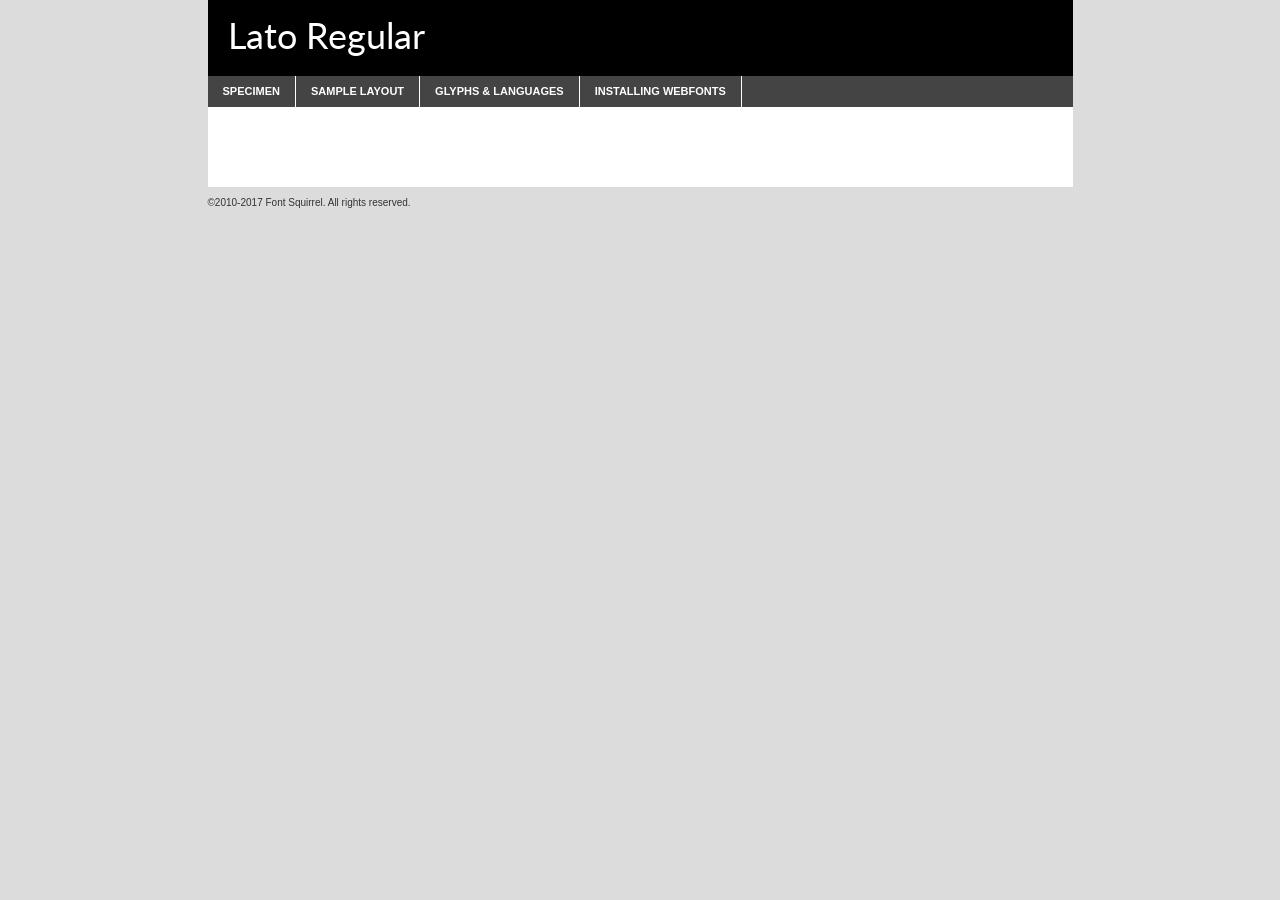
<file: css/lato-regular-demo.html>
<!DOCTYPE html PUBLIC "-//W3C//DTD XHTML 1.0 Transitional//EN"
	"http://www.w3.org/TR/xhtml1/DTD/xhtml1-transitional.dtd">

<html xmlns="http://www.w3.org/1999/xhtml" xml:lang="en" lang="en">
<head>
	<meta http-equiv="Content-Type" content="text/html; charset=utf-8" />
	<script src="http://ajax.googleapis.com/ajax/libs/jquery/1.7.2/jquery.min.js" type="text/javascript" charset="utf-8"></script>
	<script type="text/javascript">
	(function($){$.fn.easyTabs=function(option){var param=jQuery.extend({fadeSpeed:"fast",defaultContent:1,activeClass:'active'},option);$(this).each(function(){var thisId="#"+this.id;if(param.defaultContent==''){param.defaultContent=1;}
	if(typeof param.defaultContent=="number")
	{var defaultTab=$(thisId+" .tabs li:eq("+(param.defaultContent-1)+") a").attr('href').substr(1);}else{var defaultTab=param.defaultContent;}
	$(thisId+" .tabs li a").each(function(){var tabToHide=$(this).attr('href').substr(1);$("#"+tabToHide).addClass('easytabs-tab-content');});hideAll();changeContent(defaultTab);function hideAll(){$(thisId+" .easytabs-tab-content").hide();}
	function changeContent(tabId){hideAll();$(thisId+" .tabs li").removeClass(param.activeClass);$(thisId+" .tabs li a[href=#"+tabId+"]").closest('li').addClass(param.activeClass);if(param.fadeSpeed!="none")
	{$(thisId+" #"+tabId).fadeIn(param.fadeSpeed);}else{$(thisId+" #"+tabId).show();}}
	$(thisId+" .tabs li").click(function(){var tabId=$(this).find('a').attr('href').substr(1);changeContent(tabId);return false;});});}})(jQuery);
	</script>
	<link rel="stylesheet" href="specimen_files/specimen_stylesheet.css" type="text/css" charset="utf-8" />
	<link rel="stylesheet" href="stylesheet.css" type="text/css" charset="utf-8" />

	<style type="text/css">
					body{
				font-family: 'latoregular';
							}
		</style>

	<title>Lato Regular Specimen</title>
	
	
	<script type="text/javascript" charset="utf-8">
		$(document).ready(function() {
			$('#container').easyTabs({defaultContent:1});
		});
	</script>
</head>

<body>
<div id="container">
	<div id="header">
		Lato Regular	</div>
	<ul class="tabs">
		<li><a href="#specimen">Specimen</a></li>
		<li><a href="#layout">Sample Layout</a></li>
				<li><a href="#glyphs">Glyphs &amp; Languages</a></li>
		<li><a href="#installing">Installing Webfonts</a></li>
		
	</ul>
	
	<div id="main_content">

		
			<div id="specimen">
		
				<div class="section">
					<div class="grid12 firstcol">
						<div class="huge">AaBb</div>
					</div>
				</div>
		
				<div class="section">
					<div class="glyph_range">A&#x200B;B&#x200b;C&#x200b;D&#x200b;E&#x200b;F&#x200b;G&#x200b;H&#x200b;I&#x200b;J&#x200b;K&#x200b;L&#x200b;M&#x200b;N&#x200b;O&#x200b;P&#x200b;Q&#x200b;R&#x200b;S&#x200b;T&#x200b;U&#x200b;V&#x200b;W&#x200b;X&#x200b;Y&#x200b;Z&#x200b;a&#x200b;b&#x200b;c&#x200b;d&#x200b;e&#x200b;f&#x200b;g&#x200b;h&#x200b;i&#x200b;j&#x200b;k&#x200b;l&#x200b;m&#x200b;n&#x200b;o&#x200b;p&#x200b;q&#x200b;r&#x200b;s&#x200b;t&#x200b;u&#x200b;v&#x200b;w&#x200b;x&#x200b;y&#x200b;z&#x200b;1&#x200b;2&#x200b;3&#x200b;4&#x200b;5&#x200b;6&#x200b;7&#x200b;8&#x200b;9&#x200b;0&#x200b;&amp;&#x200b;.&#x200b;,&#x200b;?&#x200b;!&#x200b;&#64;&#x200b;(&#x200b;)&#x200b;#&#x200b;$&#x200b;%&#x200b;*&#x200b;+&#x200b;-&#x200b;=&#x200b;:&#x200b;;</div>
				</div>
				<div class="section">
					<div class="grid12 firstcol">
						<table class="sample_table">
							<tr><td>10</td><td class="size10">abcdefghijklmnopqrstuvwxyzABCDEFGHIJKLMNOPQRSTUVWXYZ0123456789abcdefghijklmnopqrstuvwxyzABCDEFGHIJKLMNOPQRSTUVWXYZ0123456789abcdefghijklmnopqrstuvwxyzABCDEFGHIJKLMNOPQRSTUVWXYZ</td></tr>
							<tr><td>11</td><td class="size11">abcdefghijklmnopqrstuvwxyzABCDEFGHIJKLMNOPQRSTUVWXYZ0123456789abcdefghijklmnopqrstuvwxyzABCDEFGHIJKLMNOPQRSTUVWXYZ0123456789abcdefghijklmnopqrstuvwxyzABCDEFGHIJKLMNOPQRSTUVWXYZ</td></tr>
							<tr><td>12</td><td class="size12">abcdefghijklmnopqrstuvwxyzABCDEFGHIJKLMNOPQRSTUVWXYZ0123456789abcdefghijklmnopqrstuvwxyzABCDEFGHIJKLMNOPQRSTUVWXYZ0123456789abcdefghijklmnopqrstuvwxyzABCDEFGHIJKLMNOPQRSTUVWXYZ</td></tr>
							<tr><td>13</td><td class="size13">abcdefghijklmnopqrstuvwxyzABCDEFGHIJKLMNOPQRSTUVWXYZ0123456789abcdefghijklmnopqrstuvwxyzABCDEFGHIJKLMNOPQRSTUVWXYZ0123456789abcdefghijklmnopqrstuvwxyzABCDEFGHIJKLMNOPQRSTUVWXYZ</td></tr>
							<tr><td>14</td><td class="size14">abcdefghijklmnopqrstuvwxyzABCDEFGHIJKLMNOPQRSTUVWXYZ0123456789abcdefghijklmnopqrstuvwxyzABCDEFGHIJKLMNOPQRSTUVWXYZ0123456789abcdefghijklmnopqrstuvwxyzABCDEFGHIJKLMNOPQRSTUVWXYZ</td></tr>
							<tr><td>16</td><td class="size16">abcdefghijklmnopqrstuvwxyzABCDEFGHIJKLMNOPQRSTUVWXYZ0123456789abcdefghijklmnopqrstuvwxyzABCDEFGHIJKLMNOPQRSTUVWXYZ</td></tr>
							<tr><td>18</td><td class="size18">abcdefghijklmnopqrstuvwxyzABCDEFGHIJKLMNOPQRSTUVWXYZ0123456789abcdefghijklmnopqrstuvwxyzABCDEFGHIJKLMNOPQRSTUVWXYZ</td></tr>
							<tr><td>20</td><td class="size20">abcdefghijklmnopqrstuvwxyzABCDEFGHIJKLMNOPQRSTUVWXYZ0123456789abcdefghijklmnopqrstuvwxyzABCDEFGHIJKLMNOPQRSTUVWXYZ</td></tr>
							<tr><td>24</td><td class="size24">abcdefghijklmnopqrstuvwxyzABCDEFGHIJKLMNOPQRSTUVWXYZ0123456789abcdefghijklmnopqrstuvwxyzABCDEFGHIJKLMNOPQRSTUVWXYZ</td></tr>
							<tr><td>30</td><td class="size30">abcdefghijklmnopqrstuvwxyzABCDEFGHIJKLMNOPQRSTUVWXYZ0123456789abcdefghijklmnopqrstuvwxyzABCDEFGHIJKLMNOPQRSTUVWXYZ</td></tr>
							<tr><td>36</td><td class="size36">abcdefghijklmnopqrstuvwxyzABCDEFGHIJKLMNOPQRSTUVWXYZ0123456789abcdefghijklmnopqrstuvwxyzABCDEFGHIJKLMNOPQRSTUVWXYZ</td></tr>
							<tr><td>48</td><td class="size48">abcdefghijklmnopqrstuvwxyzABCDEFGHIJKLMNOPQRSTUVWXYZ0123456789abcdefghijklmnopqrstuvwxyzABCDEFGHIJKLMNOPQRSTUVWXYZ</td></tr>
							<tr><td>60</td><td class="size60">abcdefghijklmnopqrstuvwxyzABCDEFGHIJKLMNOPQRSTUVWXYZ0123456789abcdefghijklmnopqrstuvwxyzABCDEFGHIJKLMNOPQRSTUVWXYZ</td></tr>
							<tr><td>72</td><td class="size72">abcdefghijklmnopqrstuvwxyzABCDEFGHIJKLMNOPQRSTUVWXYZ0123456789abcdefghijklmnopqrstuvwxyzABCDEFGHIJKLMNOPQRSTUVWXYZ</td></tr>
							<tr><td>90</td><td class="size90">abcdefghijklmnopqrstuvwxyzABCDEFGHIJKLMNOPQRSTUVWXYZ0123456789abcdefghijklmnopqrstuvwxyzABCDEFGHIJKLMNOPQRSTUVWXYZ</td></tr>
						</table>
				
					</div>
			
				</div>
		
		
		
								<div class="section" id="bodycomparison">


										<div id="xheight">
				<div class="fontbody">&#x25FC;&#x25FC;&#x25FC;&#x25FC;&#x25FC;&#x25FC;&#x25FC;&#x25FC;&#x25FC;&#x25FC;&#x25FC;&#x25FC;&#x25FC;&#x25FC;&#x25FC;&#x25FC;&#x25FC;&#x25FC;&#x25FC;&#x25FC;&#x25FC;&#x25FC;&#x25FC;&#x25FC;&#x25FC;&#x25FC;&#x25FC;&#x25FC;&#x25FC;&#x25FC;&#x25FC;&#x25FC;&#x25FC;&#x25FC;&#x25FC;&#x25FC;&#x25FC;&#x25FC;&#x25FC;&#x25FC;&#x25FC;&#x25FC;&#x25FC;&#x25FC;&#x25FC;&#x25FC;&#x25FC;&#x25FC;&#x25FC;&#x25FC;&#x25FC;&#x25FC;&#x25FC;&#x25FC;&#x25FC;&#x25FC;&#x25FC;&#x25FC;&#x25FC;&#x25FC;&#x25FC;&#x25FC;&#x25FC;&#x25FC;&#x25FC;&#x25FC;&#x25FC;&#x25FC;&#x25FC;&#x25FC;&#x25FC;&#x25FC;&#x25FC;&#x25FC;&#x25FC;&#x25FC;&#x25FC;&#x25FC;&#x25FC;&#x25FC;&#x25FC;&#x25FC;&#x25FC;&#x25FC;&#x25FC;&#x25FC;&#x25FC;&#x25FC;&#x25FC;&#x25FC;&#x25FC;&#x25FC;&#x25FC;&#x25FC;&#x25FC;&#x25FC;&#x25FC;&#x25FC;&#x25FC;body</div><div class="arialbody">body</div><div class="verdanabody">body</div><div class="georgiabody">body</div></div>
										<div class="fontbody" style="z-index:1">
											body<span>Lato Regular</span>
										</div>
										<div class="arialbody" style="z-index:1">
											body<span>Arial</span>
										</div>
										<div class="verdanabody" style="z-index:1">
											body<span>Verdana</span>
										</div>
										<div class="georgiabody" style="z-index:1">
											body<span>Georgia</span>
										</div>



								</div>
		
		
				<div class="section psample psample_row1" id="">
					
					<div class="grid2 firstcol">
						<p class="size10"><span>10.</span>Aenean lacinia bibendum nulla sed consectetur. Fusce dapibus, tellus ac cursus commodo, tortor mauris condimentum nibh, ut fermentum massa justo sit amet risus. Nullam id dolor id nibh ultricies vehicula ut id elit. Cum sociis natoque penatibus et magnis dis parturient montes, nascetur ridiculus mus. Nulla vitae elit libero, a pharetra augue.</p>
			
					</div>
					<div class="grid3">
						<p class="size11"><span>11.</span>Aenean lacinia bibendum nulla sed consectetur. Fusce dapibus, tellus ac cursus commodo, tortor mauris condimentum nibh, ut fermentum massa justo sit amet risus. Nullam id dolor id nibh ultricies vehicula ut id elit. Cum sociis natoque penatibus et magnis dis parturient montes, nascetur ridiculus mus. Nulla vitae elit libero, a pharetra augue.</p>
			
					</div>
					<div class="grid3">
						<p class="size12"><span>12.</span>Aenean lacinia bibendum nulla sed consectetur. Fusce dapibus, tellus ac cursus commodo, tortor mauris condimentum nibh, ut fermentum massa justo sit amet risus. Nullam id dolor id nibh ultricies vehicula ut id elit. Cum sociis natoque penatibus et magnis dis parturient montes, nascetur ridiculus mus. Nulla vitae elit libero, a pharetra augue.</p>
			
					</div>
					<div class="grid4">
						<p class="size13"><span>13.</span>Aenean lacinia bibendum nulla sed consectetur. Fusce dapibus, tellus ac cursus commodo, tortor mauris condimentum nibh, ut fermentum massa justo sit amet risus. Nullam id dolor id nibh ultricies vehicula ut id elit. Cum sociis natoque penatibus et magnis dis parturient montes, nascetur ridiculus mus. Nulla vitae elit libero, a pharetra augue.</p>
			
					</div>
					<div class="white_blend"></div>
					
				</div>
				<div class="section psample psample_row2" id="">
					<div class="grid3 firstcol">
						<p class="size14"><span>14.</span>Aenean lacinia bibendum nulla sed consectetur. Fusce dapibus, tellus ac cursus commodo, tortor mauris condimentum nibh, ut fermentum massa justo sit amet risus. Nullam id dolor id nibh ultricies vehicula ut id elit. Cum sociis natoque penatibus et magnis dis parturient montes, nascetur ridiculus mus. Nulla vitae elit libero, a pharetra augue.</p>
			
					</div>
					<div class="grid4">
						<p class="size16"><span>16.</span>Aenean lacinia bibendum nulla sed consectetur. Fusce dapibus, tellus ac cursus commodo, tortor mauris condimentum nibh, ut fermentum massa justo sit amet risus. Nullam id dolor id nibh ultricies vehicula ut id elit. Cum sociis natoque penatibus et magnis dis parturient montes, nascetur ridiculus mus. Nulla vitae elit libero, a pharetra augue.</p>
			
					</div>
					<div class="grid5">
						<p class="size18"><span>18.</span>Aenean lacinia bibendum nulla sed consectetur. Fusce dapibus, tellus ac cursus commodo, tortor mauris condimentum nibh, ut fermentum massa justo sit amet risus. Nullam id dolor id nibh ultricies vehicula ut id elit. Cum sociis natoque penatibus et magnis dis parturient montes, nascetur ridiculus mus. Nulla vitae elit libero, a pharetra augue.</p>
			
					</div>

					<div class="white_blend"></div>

				</div>
				
				<div class="section psample psample_row3" id="">
					<div class="grid5 firstcol">
						<p class="size20"><span>20.</span>Aenean lacinia bibendum nulla sed consectetur. Fusce dapibus, tellus ac cursus commodo, tortor mauris condimentum nibh, ut fermentum massa justo sit amet risus. Nullam id dolor id nibh ultricies vehicula ut id elit. Cum sociis natoque penatibus et magnis dis parturient montes, nascetur ridiculus mus. Nulla vitae elit libero, a pharetra augue.</p>
					</div>
					<div class="grid7">
						<p class="size24"><span>24.</span>Aenean lacinia bibendum nulla sed consectetur. Fusce dapibus, tellus ac cursus commodo, tortor mauris condimentum nibh, ut fermentum massa justo sit amet risus. Nullam id dolor id nibh ultricies vehicula ut id elit. Cum sociis natoque penatibus et magnis dis parturient montes, nascetur ridiculus mus. Nulla vitae elit libero, a pharetra augue.</p>
					</div>
					
					<div class="white_blend"></div>
					
				</div>
				
				<div class="section psample psample_row4" id="">
					<div class="grid12 firstcol">
						<p class="size30"><span>30.</span>Aenean lacinia bibendum nulla sed consectetur. Fusce dapibus, tellus ac cursus commodo, tortor mauris condimentum nibh, ut fermentum massa justo sit amet risus. Nullam id dolor id nibh ultricies vehicula ut id elit. Cum sociis natoque penatibus et magnis dis parturient montes, nascetur ridiculus mus. Nulla vitae elit libero, a pharetra augue.</p>
					</div>
					<div class="white_blend"></div>
					
				</div>
				
				
				
				<div class="section psample psample_row1 fullreverse">
					<div class="grid2 firstcol">
						<p class="size10"><span>10.</span>Aenean lacinia bibendum nulla sed consectetur. Fusce dapibus, tellus ac cursus commodo, tortor mauris condimentum nibh, ut fermentum massa justo sit amet risus. Nullam id dolor id nibh ultricies vehicula ut id elit. Cum sociis natoque penatibus et magnis dis parturient montes, nascetur ridiculus mus. Nulla vitae elit libero, a pharetra augue.</p>
			
					</div>
					<div class="grid3">
						<p class="size11"><span>11.</span>Aenean lacinia bibendum nulla sed consectetur. Fusce dapibus, tellus ac cursus commodo, tortor mauris condimentum nibh, ut fermentum massa justo sit amet risus. Nullam id dolor id nibh ultricies vehicula ut id elit. Cum sociis natoque penatibus et magnis dis parturient montes, nascetur ridiculus mus. Nulla vitae elit libero, a pharetra augue.</p>
			
					</div>
					<div class="grid3">
						<p class="size12"><span>12.</span>Aenean lacinia bibendum nulla sed consectetur. Fusce dapibus, tellus ac cursus commodo, tortor mauris condimentum nibh, ut fermentum massa justo sit amet risus. Nullam id dolor id nibh ultricies vehicula ut id elit. Cum sociis natoque penatibus et magnis dis parturient montes, nascetur ridiculus mus. Nulla vitae elit libero, a pharetra augue.</p>
			
					</div>
					<div class="grid4">
						<p class="size13"><span>13.</span>Aenean lacinia bibendum nulla sed consectetur. Fusce dapibus, tellus ac cursus commodo, tortor mauris condimentum nibh, ut fermentum massa justo sit amet risus. Nullam id dolor id nibh ultricies vehicula ut id elit. Cum sociis natoque penatibus et magnis dis parturient montes, nascetur ridiculus mus. Nulla vitae elit libero, a pharetra augue.</p>
			
					</div>
					<div class="black_blend"></div>
					
				</div>
				
				<div class="section psample psample_row2 fullreverse">
					<div class="grid3 firstcol">
						<p class="size14"><span>14.</span>Aenean lacinia bibendum nulla sed consectetur. Fusce dapibus, tellus ac cursus commodo, tortor mauris condimentum nibh, ut fermentum massa justo sit amet risus. Nullam id dolor id nibh ultricies vehicula ut id elit. Cum sociis natoque penatibus et magnis dis parturient montes, nascetur ridiculus mus. Nulla vitae elit libero, a pharetra augue.</p>
			
					</div>
					<div class="grid4">
						<p class="size16"><span>16.</span>Aenean lacinia bibendum nulla sed consectetur. Fusce dapibus, tellus ac cursus commodo, tortor mauris condimentum nibh, ut fermentum massa justo sit amet risus. Nullam id dolor id nibh ultricies vehicula ut id elit. Cum sociis natoque penatibus et magnis dis parturient montes, nascetur ridiculus mus. Nulla vitae elit libero, a pharetra augue.</p>
			
					</div>
					<div class="grid5">
						<p class="size18"><span>18.</span>Aenean lacinia bibendum nulla sed consectetur. Fusce dapibus, tellus ac cursus commodo, tortor mauris condimentum nibh, ut fermentum massa justo sit amet risus. Nullam id dolor id nibh ultricies vehicula ut id elit. Cum sociis natoque penatibus et magnis dis parturient montes, nascetur ridiculus mus. Nulla vitae elit libero, a pharetra augue.</p>
			
					</div>
					<div class="black_blend"></div>

				</div>
				
				<div class="section psample fullreverse psample_row3" id="">
					<div class="grid5 firstcol">
						<p class="size20"><span>20.</span>Aenean lacinia bibendum nulla sed consectetur. Fusce dapibus, tellus ac cursus commodo, tortor mauris condimentum nibh, ut fermentum massa justo sit amet risus. Nullam id dolor id nibh ultricies vehicula ut id elit. Cum sociis natoque penatibus et magnis dis parturient montes, nascetur ridiculus mus. Nulla vitae elit libero, a pharetra augue.</p>
					</div>
					<div class="grid7">
						<p class="size24"><span>24.</span>Aenean lacinia bibendum nulla sed consectetur. Fusce dapibus, tellus ac cursus commodo, tortor mauris condimentum nibh, ut fermentum massa justo sit amet risus. Nullam id dolor id nibh ultricies vehicula ut id elit. Cum sociis natoque penatibus et magnis dis parturient montes, nascetur ridiculus mus. Nulla vitae elit libero, a pharetra augue.</p>
					</div>
					
					<div class="black_blend"></div>
					
				</div>
				
				<div class="section psample fullreverse psample_row4" id="" style="border-bottom: 20px #000 solid;">
					<div class="grid12 firstcol">
						<p class="size30"><span>30.</span>Aenean lacinia bibendum nulla sed consectetur. Fusce dapibus, tellus ac cursus commodo, tortor mauris condimentum nibh, ut fermentum massa justo sit amet risus. Nullam id dolor id nibh ultricies vehicula ut id elit. Cum sociis natoque penatibus et magnis dis parturient montes, nascetur ridiculus mus. Nulla vitae elit libero, a pharetra augue.</p>
					</div>
					<div class="black_blend"></div>
					
				</div>
				
				
				
				
			</div>
			
			<div id="layout">
				
				<div class="section">
					
					<div class="grid12 firstcol">
						<h1>Lorem Ipsum Dolor</h1>
						<h2>Etiam porta sem malesuada magna mollis euismod</h2>
						
						<p class="byline">By <a href="#link">Aenean Lacinia</a></p>
					</div>
				</div>
				<div class="section">
					<div class="grid8 firstcol">
						<p class="large">Donec sed odio dui. Morbi leo risus, porta ac consectetur ac, vestibulum at eros. Fusce dapibus, tellus ac cursus commodo, tortor mauris condimentum nibh, ut fermentum massa justo sit amet risus. </p>

						
						<h3>Pellentesque ornare sem</h3>

						<p>Maecenas sed diam eget risus varius blandit sit amet non magna. Maecenas faucibus mollis interdum. Donec ullamcorper nulla non metus auctor fringilla. Nullam id dolor id nibh ultricies vehicula ut id elit. Nullam id dolor id nibh ultricies vehicula ut id elit. </p>

						<p>Aenean eu leo quam. Pellentesque ornare sem lacinia quam venenatis vestibulum. Lorem ipsum dolor sit amet, consectetur adipiscing elit. Cum sociis natoque penatibus et magnis dis parturient montes, nascetur ridiculus mus. </p>

						<p>Nulla vitae elit libero, a pharetra augue. Praesent commodo cursus magna, vel scelerisque nisl consectetur et. Aenean lacinia bibendum nulla sed consectetur. </p>

						<p>Nullam quis risus eget urna mollis ornare vel eu leo. Nullam quis risus eget urna mollis ornare vel eu leo. Maecenas sed diam eget risus varius blandit sit amet non magna. Donec ullamcorper nulla non metus auctor fringilla. </p>

						<h3>Cras mattis consectetur</h3>

						<p>Aenean eu leo quam. Pellentesque ornare sem lacinia quam venenatis vestibulum. Aenean lacinia bibendum nulla sed consectetur. Integer posuere erat a ante venenatis dapibus posuere velit aliquet. Cras mattis consectetur purus sit amet fermentum. </p>

						<p>Nullam id dolor id nibh ultricies vehicula ut id elit. Nullam quis risus eget urna mollis ornare vel eu leo. Cras mattis consectetur purus sit amet fermentum.</p>
					</div>
					
					<div class="grid4 sidebar">
						
						<div class="box reverse">
							<p class="last">Nullam quis risus eget urna mollis ornare vel eu leo. Donec ullamcorper nulla non metus auctor fringilla. Cras mattis consectetur purus sit amet fermentum. Sed posuere consectetur est at lobortis. Lorem ipsum dolor sit amet, consectetur adipiscing elit. </p>
						</div>
						
						<p class="caption">Maecenas sed diam eget risus varius.</p>

						<p>Vestibulum id ligula porta felis euismod semper. Integer posuere erat a ante venenatis dapibus posuere velit aliquet. Vestibulum id ligula porta felis euismod semper. Sed posuere consectetur est at lobortis. Maecenas sed diam eget risus varius blandit sit amet non magna. Fusce dapibus, tellus ac cursus commodo, tortor mauris condimentum nibh, ut fermentum massa justo sit amet risus. </p>

					

						<p>Duis mollis, est non commodo luctus, nisi erat porttitor ligula, eget lacinia odio sem nec elit. Aenean lacinia bibendum nulla sed consectetur. Vivamus sagittis lacus vel augue laoreet rutrum faucibus dolor auctor. Aenean lacinia bibendum nulla sed consectetur. Nullam quis risus eget urna mollis ornare vel eu leo. </p>

						<p>Praesent commodo cursus magna, vel scelerisque nisl consectetur et. Donec ullamcorper nulla non metus auctor fringilla. Maecenas faucibus mollis interdum. Fusce dapibus, tellus ac cursus commodo, tortor mauris condimentum nibh, ut fermentum massa justo sit amet risus. </p>

					</div>
				</div>
				
			</div>


			



		<div id="glyphs">
			<div class="section">
				<div class="grid12 firstcol">
			
				<h1>Language Support</h1>
				<p>The subset of Lato Regular in this kit supports the following languages:<br />
			
					Albanian, Basque, Breton, Chamorro, Danish, Dutch, English, Faroese, Finnish, French, Frisian, Galician, German, Icelandic, Italian, Malagasy, Norwegian, Portuguese, Spanish, Alsatian, Aragonese, Arapaho, Arrernte, Asturian, Aymara, Bislama, Cebuano, Corsican, Fijian, French_creole, Genoese, Gilbertese, Greenlandic, Haitian_creole, Hiligaynon, Hmong, Hopi, Ibanag, Iloko_ilokano, Indonesian, Interglossa_glosa, Interlingua, Irish_gaelic, Jerriais, Lojban, Lombard, Luxembourgeois, Manx, Mohawk, Norfolk_pitcairnese, Occitan, Oromo, Pangasinan, Papiamento, Piedmontese, Potawatomi, Rhaeto-romance, Romansh, Rotokas, Sami_lule, Samoan, Sardinian, Scots_gaelic, Seychelles_creole, Shona, Sicilian, Somali, Southern_ndebele, Swahili, Swati_swazi, Tagalog_filipino_pilipino, Tetum, Tok_pisin, Uyghur_latinized, Volapuk, Walloon, Warlpiri, Xhosa, Yapese, Zulu, Latinbasic, Ubasic, Demo				</p>
				<h1>Glyph Chart</h1>
				<p>The subset of Lato Regular in this kit includes all the glyphs listed below. Unicode entities are included above each glyph to help you insert individual characters into your layout.</p>
				<div id="glyph_chart">
			
																														 <div><p>&amp;#32;</p>&#32;</div>
																				 <div><p>&amp;#33;</p>&#33;</div>
																				 <div><p>&amp;#34;</p>&#34;</div>
																				 <div><p>&amp;#35;</p>&#35;</div>
																				 <div><p>&amp;#36;</p>&#36;</div>
																				 <div><p>&amp;#37;</p>&#37;</div>
																				 <div><p>&amp;#38;</p>&#38;</div>
																				 <div><p>&amp;#39;</p>&#39;</div>
																				 <div><p>&amp;#40;</p>&#40;</div>
																				 <div><p>&amp;#41;</p>&#41;</div>
																				 <div><p>&amp;#42;</p>&#42;</div>
																				 <div><p>&amp;#43;</p>&#43;</div>
																				 <div><p>&amp;#44;</p>&#44;</div>
																				 <div><p>&amp;#45;</p>&#45;</div>
																				 <div><p>&amp;#46;</p>&#46;</div>
																				 <div><p>&amp;#47;</p>&#47;</div>
																				 <div><p>&amp;#48;</p>&#48;</div>
																				 <div><p>&amp;#49;</p>&#49;</div>
																				 <div><p>&amp;#50;</p>&#50;</div>
																				 <div><p>&amp;#51;</p>&#51;</div>
																				 <div><p>&amp;#52;</p>&#52;</div>
																				 <div><p>&amp;#53;</p>&#53;</div>
																				 <div><p>&amp;#54;</p>&#54;</div>
																				 <div><p>&amp;#55;</p>&#55;</div>
																				 <div><p>&amp;#56;</p>&#56;</div>
																				 <div><p>&amp;#57;</p>&#57;</div>
																				 <div><p>&amp;#58;</p>&#58;</div>
																				 <div><p>&amp;#59;</p>&#59;</div>
																				 <div><p>&amp;#60;</p>&#60;</div>
																				 <div><p>&amp;#61;</p>&#61;</div>
																				 <div><p>&amp;#62;</p>&#62;</div>
																				 <div><p>&amp;#63;</p>&#63;</div>
																				 <div><p>&amp;#64;</p>&#64;</div>
																				 <div><p>&amp;#65;</p>&#65;</div>
																				 <div><p>&amp;#66;</p>&#66;</div>
																				 <div><p>&amp;#67;</p>&#67;</div>
																				 <div><p>&amp;#68;</p>&#68;</div>
																				 <div><p>&amp;#69;</p>&#69;</div>
																				 <div><p>&amp;#70;</p>&#70;</div>
																				 <div><p>&amp;#71;</p>&#71;</div>
																				 <div><p>&amp;#72;</p>&#72;</div>
																				 <div><p>&amp;#73;</p>&#73;</div>
																				 <div><p>&amp;#74;</p>&#74;</div>
																				 <div><p>&amp;#75;</p>&#75;</div>
																				 <div><p>&amp;#76;</p>&#76;</div>
																				 <div><p>&amp;#77;</p>&#77;</div>
																				 <div><p>&amp;#78;</p>&#78;</div>
																				 <div><p>&amp;#79;</p>&#79;</div>
																				 <div><p>&amp;#80;</p>&#80;</div>
																				 <div><p>&amp;#81;</p>&#81;</div>
																				 <div><p>&amp;#82;</p>&#82;</div>
																				 <div><p>&amp;#83;</p>&#83;</div>
																				 <div><p>&amp;#84;</p>&#84;</div>
																				 <div><p>&amp;#85;</p>&#85;</div>
																				 <div><p>&amp;#86;</p>&#86;</div>
																				 <div><p>&amp;#87;</p>&#87;</div>
																				 <div><p>&amp;#88;</p>&#88;</div>
																				 <div><p>&amp;#89;</p>&#89;</div>
																				 <div><p>&amp;#90;</p>&#90;</div>
																				 <div><p>&amp;#91;</p>&#91;</div>
																				 <div><p>&amp;#92;</p>&#92;</div>
																				 <div><p>&amp;#93;</p>&#93;</div>
																				 <div><p>&amp;#94;</p>&#94;</div>
																				 <div><p>&amp;#95;</p>&#95;</div>
																				 <div><p>&amp;#96;</p>&#96;</div>
																				 <div><p>&amp;#97;</p>&#97;</div>
																				 <div><p>&amp;#98;</p>&#98;</div>
																				 <div><p>&amp;#99;</p>&#99;</div>
																				 <div><p>&amp;#100;</p>&#100;</div>
																				 <div><p>&amp;#101;</p>&#101;</div>
																				 <div><p>&amp;#102;</p>&#102;</div>
																				 <div><p>&amp;#103;</p>&#103;</div>
																				 <div><p>&amp;#104;</p>&#104;</div>
																				 <div><p>&amp;#105;</p>&#105;</div>
																				 <div><p>&amp;#106;</p>&#106;</div>
																				 <div><p>&amp;#107;</p>&#107;</div>
																				 <div><p>&amp;#108;</p>&#108;</div>
																				 <div><p>&amp;#109;</p>&#109;</div>
																				 <div><p>&amp;#110;</p>&#110;</div>
																				 <div><p>&amp;#111;</p>&#111;</div>
																				 <div><p>&amp;#112;</p>&#112;</div>
																				 <div><p>&amp;#113;</p>&#113;</div>
																				 <div><p>&amp;#114;</p>&#114;</div>
																				 <div><p>&amp;#115;</p>&#115;</div>
																				 <div><p>&amp;#116;</p>&#116;</div>
																				 <div><p>&amp;#117;</p>&#117;</div>
																				 <div><p>&amp;#118;</p>&#118;</div>
																				 <div><p>&amp;#119;</p>&#119;</div>
																				 <div><p>&amp;#120;</p>&#120;</div>
																				 <div><p>&amp;#121;</p>&#121;</div>
																				 <div><p>&amp;#122;</p>&#122;</div>
																				 <div><p>&amp;#123;</p>&#123;</div>
																				 <div><p>&amp;#124;</p>&#124;</div>
																				 <div><p>&amp;#125;</p>&#125;</div>
																				 <div><p>&amp;#126;</p>&#126;</div>
																				 <div><p>&amp;#160;</p>&#160;</div>
																				 <div><p>&amp;#161;</p>&#161;</div>
																				 <div><p>&amp;#162;</p>&#162;</div>
																				 <div><p>&amp;#163;</p>&#163;</div>
																				 <div><p>&amp;#164;</p>&#164;</div>
																				 <div><p>&amp;#165;</p>&#165;</div>
																				 <div><p>&amp;#166;</p>&#166;</div>
																				 <div><p>&amp;#167;</p>&#167;</div>
																				 <div><p>&amp;#168;</p>&#168;</div>
																				 <div><p>&amp;#169;</p>&#169;</div>
																				 <div><p>&amp;#170;</p>&#170;</div>
																				 <div><p>&amp;#171;</p>&#171;</div>
																				 <div><p>&amp;#172;</p>&#172;</div>
																				 <div><p>&amp;#45;</p>&#45;</div>
																				 <div><p>&amp;#174;</p>&#174;</div>
																				 <div><p>&amp;#175;</p>&#175;</div>
																				 <div><p>&amp;#176;</p>&#176;</div>
																				 <div><p>&amp;#177;</p>&#177;</div>
																				 <div><p>&amp;#178;</p>&#178;</div>
																				 <div><p>&amp;#179;</p>&#179;</div>
																				 <div><p>&amp;#180;</p>&#180;</div>
																				 <div><p>&amp;#181;</p>&#181;</div>
																				 <div><p>&amp;#182;</p>&#182;</div>
																				 <div><p>&amp;#183;</p>&#183;</div>
																				 <div><p>&amp;#184;</p>&#184;</div>
																				 <div><p>&amp;#185;</p>&#185;</div>
																				 <div><p>&amp;#186;</p>&#186;</div>
																				 <div><p>&amp;#187;</p>&#187;</div>
																				 <div><p>&amp;#188;</p>&#188;</div>
																				 <div><p>&amp;#189;</p>&#189;</div>
																				 <div><p>&amp;#190;</p>&#190;</div>
																				 <div><p>&amp;#191;</p>&#191;</div>
																				 <div><p>&amp;#192;</p>&#192;</div>
																				 <div><p>&amp;#193;</p>&#193;</div>
																				 <div><p>&amp;#194;</p>&#194;</div>
																				 <div><p>&amp;#195;</p>&#195;</div>
																				 <div><p>&amp;#196;</p>&#196;</div>
																				 <div><p>&amp;#197;</p>&#197;</div>
																				 <div><p>&amp;#198;</p>&#198;</div>
																				 <div><p>&amp;#199;</p>&#199;</div>
																				 <div><p>&amp;#200;</p>&#200;</div>
																				 <div><p>&amp;#201;</p>&#201;</div>
																				 <div><p>&amp;#202;</p>&#202;</div>
																				 <div><p>&amp;#203;</p>&#203;</div>
																				 <div><p>&amp;#204;</p>&#204;</div>
																				 <div><p>&amp;#205;</p>&#205;</div>
																				 <div><p>&amp;#206;</p>&#206;</div>
																				 <div><p>&amp;#207;</p>&#207;</div>
																				 <div><p>&amp;#208;</p>&#208;</div>
																				 <div><p>&amp;#209;</p>&#209;</div>
																				 <div><p>&amp;#210;</p>&#210;</div>
																				 <div><p>&amp;#211;</p>&#211;</div>
																				 <div><p>&amp;#212;</p>&#212;</div>
																				 <div><p>&amp;#213;</p>&#213;</div>
																				 <div><p>&amp;#214;</p>&#214;</div>
																				 <div><p>&amp;#215;</p>&#215;</div>
																				 <div><p>&amp;#216;</p>&#216;</div>
																				 <div><p>&amp;#217;</p>&#217;</div>
																				 <div><p>&amp;#218;</p>&#218;</div>
																				 <div><p>&amp;#219;</p>&#219;</div>
																				 <div><p>&amp;#220;</p>&#220;</div>
																				 <div><p>&amp;#221;</p>&#221;</div>
																				 <div><p>&amp;#222;</p>&#222;</div>
																				 <div><p>&amp;#223;</p>&#223;</div>
																				 <div><p>&amp;#224;</p>&#224;</div>
																				 <div><p>&amp;#225;</p>&#225;</div>
																				 <div><p>&amp;#226;</p>&#226;</div>
																				 <div><p>&amp;#227;</p>&#227;</div>
																				 <div><p>&amp;#228;</p>&#228;</div>
																				 <div><p>&amp;#229;</p>&#229;</div>
																				 <div><p>&amp;#230;</p>&#230;</div>
																				 <div><p>&amp;#231;</p>&#231;</div>
																				 <div><p>&amp;#232;</p>&#232;</div>
																				 <div><p>&amp;#233;</p>&#233;</div>
																				 <div><p>&amp;#234;</p>&#234;</div>
																				 <div><p>&amp;#235;</p>&#235;</div>
																				 <div><p>&amp;#236;</p>&#236;</div>
																				 <div><p>&amp;#237;</p>&#237;</div>
																				 <div><p>&amp;#238;</p>&#238;</div>
																				 <div><p>&amp;#239;</p>&#239;</div>
																				 <div><p>&amp;#240;</p>&#240;</div>
																				 <div><p>&amp;#241;</p>&#241;</div>
																				 <div><p>&amp;#242;</p>&#242;</div>
																				 <div><p>&amp;#243;</p>&#243;</div>
																				 <div><p>&amp;#244;</p>&#244;</div>
																				 <div><p>&amp;#245;</p>&#245;</div>
																				 <div><p>&amp;#246;</p>&#246;</div>
																				 <div><p>&amp;#247;</p>&#247;</div>
																				 <div><p>&amp;#248;</p>&#248;</div>
																				 <div><p>&amp;#249;</p>&#249;</div>
																				 <div><p>&amp;#250;</p>&#250;</div>
																				 <div><p>&amp;#251;</p>&#251;</div>
																				 <div><p>&amp;#252;</p>&#252;</div>
																				 <div><p>&amp;#253;</p>&#253;</div>
																				 <div><p>&amp;#254;</p>&#254;</div>
																				 <div><p>&amp;#255;</p>&#255;</div>
																				 <div><p>&amp;#338;</p>&#338;</div>
																				 <div><p>&amp;#339;</p>&#339;</div>
																				 <div><p>&amp;#376;</p>&#376;</div>
																				 <div><p>&amp;#710;</p>&#710;</div>
																				 <div><p>&amp;#732;</p>&#732;</div>
																				 <div><p>&amp;#8192;</p>&#8192;</div>
																				 <div><p>&amp;#8193;</p>&#8193;</div>
																				 <div><p>&amp;#8194;</p>&#8194;</div>
																				 <div><p>&amp;#8195;</p>&#8195;</div>
																				 <div><p>&amp;#8196;</p>&#8196;</div>
																				 <div><p>&amp;#8197;</p>&#8197;</div>
																				 <div><p>&amp;#8198;</p>&#8198;</div>
																				 <div><p>&amp;#8199;</p>&#8199;</div>
																				 <div><p>&amp;#8200;</p>&#8200;</div>
																				 <div><p>&amp;#8201;</p>&#8201;</div>
																				 <div><p>&amp;#8202;</p>&#8202;</div>
																				 <div><p>&amp;#8208;</p>&#8208;</div>
																				 <div><p>&amp;#8209;</p>&#8209;</div>
																				 <div><p>&amp;#8210;</p>&#8210;</div>
																				 <div><p>&amp;#8211;</p>&#8211;</div>
																				 <div><p>&amp;#8212;</p>&#8212;</div>
																				 <div><p>&amp;#8216;</p>&#8216;</div>
																				 <div><p>&amp;#8217;</p>&#8217;</div>
																				 <div><p>&amp;#8218;</p>&#8218;</div>
																				 <div><p>&amp;#8220;</p>&#8220;</div>
																				 <div><p>&amp;#8221;</p>&#8221;</div>
																				 <div><p>&amp;#8222;</p>&#8222;</div>
																				 <div><p>&amp;#8226;</p>&#8226;</div>
																				 <div><p>&amp;#8230;</p>&#8230;</div>
																				 <div><p>&amp;#8239;</p>&#8239;</div>
																				 <div><p>&amp;#8249;</p>&#8249;</div>
																				 <div><p>&amp;#8250;</p>&#8250;</div>
																				 <div><p>&amp;#8287;</p>&#8287;</div>
																				 <div><p>&amp;#8364;</p>&#8364;</div>
																				 <div><p>&amp;#8482;</p>&#8482;</div>
																				 <div><p>&amp;#9724;</p>&#9724;</div>
																				 <div><p>&amp;#64257;</p>&#64257;</div>
																				 <div><p>&amp;#64258;</p>&#64258;</div>
																				 <div><p>&amp;#64259;</p>&#64259;</div>
																				 <div><p>&amp;#64260;</p>&#64260;</div>
																																						</div>	
				</div>
		
		
			</div>
		</div>
		
		
		<div id="specs">
			
		</div>
	
		<div id="installing">
			<div class="section">
				<div class="grid7 firstcol">
					<h1>Installing Webfonts</h1>
					
					<p>Webfonts are supported by all major browser platforms but not all in the same way. There are currently four different font formats that must be included in order to target all browsers. This includes TTF, WOFF, EOT and SVG.</p>
					
					<h2>1. Upload your webfonts</h2>
					<p>You must upload your webfont kit to your website. They should be in or near the same directory as your CSS files.</p>
					
					<h2>2. Include the webfont stylesheet</h2>
					<p>A special CSS @font-face declaration helps the various browsers select the appropriate font it needs without causing you a bunch of headaches. Learn more about this syntax by reading the <a href="https://www.fontspring.com/blog/further-hardening-of-the-bulletproof-syntax">Fontspring blog post</a> about it. The code for it is as follows:</p>


<code>
@font-face{ 
	font-family: 'MyWebFont';
	src: url('WebFont.eot');
	src: url('WebFont.eot?#iefix') format('embedded-opentype'),
	     url('WebFont.woff') format('woff'),
	     url('WebFont.ttf') format('truetype'),
	     url('WebFont.svg#webfont') format('svg');
}
</code>

	<p>We've already gone ahead and generated the code for you. All you have to do is link to the stylesheet in your HTML, like this:</p>
	<code>&lt;link rel=&quot;stylesheet&quot; href=&quot;stylesheet.css&quot; type=&quot;text/css&quot; charset=&quot;utf-8&quot; /&gt;</code>

					<h2>3. Modify your own stylesheet</h2>
					<p>To take advantage of your new fonts, you must tell your stylesheet to use them. Look at the original @font-face declaration above and find the property called "font-family." The name linked there will be what you use to reference the font. Prepend that webfont name to the font stack in the "font-family" property, inside the selector you want to change. For example:</p>
<code>p { font-family: 'WebFont', Arial, sans-serif; }</code>

<h2>4. Test</h2>
<p>Getting webfonts to work cross-browser <em>can</em> be tricky. Use the information in the sidebar to help you if you find that fonts aren't loading in a particular browser.</p>
				</div>
				
				<div class="grid5 sidebar">
					<div class="box">
						<h2>Troubleshooting<br />Font-Face Problems</h2>
						<p>Having trouble getting your webfonts to load in your new website? Here are some tips to sort out what might be the problem.</p>

						<h3>Fonts not showing in any browser</h3>

						<p>This sounds like you need to work on the plumbing. You either did not upload the fonts to the correct directory, or you did not link the fonts properly in the CSS. If you've confirmed that all this is correct and you still have a problem, take a look at your .htaccess file and see if requests are getting intercepted.</p>

						<h3>Fonts not loading in iPhone or iPad</h3>

						<p>The most common problem here is that you are serving the fonts from an IIS server. IIS refuses to serve files that have unknown MIME types. If that is the case, you must set the MIME type for SVG to "image/svg+xml" in the server settings. Follow these instructions from Microsoft if you need help.</p>

						<h3>Fonts not loading in Firefox</h3>

						<p>The primary reason for this failure? You are still using a version Firefox older than 3.5. So upgrade already! If that isn't it, then you are very likely serving fonts from a different domain. Firefox requires that all font assets be served from the same domain. Lastly it is possible that you need to add WOFF to your list of MIME types (if you are serving via IIS.)</p>

						<h3>Fonts not loading in IE</h3>

						<p>Are you looking at Internet Explorer on an actual Windows machine or are you cheating by using a service like Adobe BrowserLab? Many of these screenshot services do not render @font-face for IE. Best to test it on a real machine.</p>

						<h3>Fonts not loading in IE9</h3>

						<p>IE9, like Firefox, requires that fonts be served from the same domain as the website. Make sure that is the case.</p>
					</div>
				</div>
			</div>
			
		</div>
	
	</div>
	<div id="footer">
		<p>&copy;2010-2017 Font Squirrel. All rights reserved.</p>
	</div>
</div>
</body>
</html>
</file>
<file: css/specimen_files/specimen_stylesheet.css>
@import url('grid_12-825-55-15.css');

/*  
	CSS Reset by Eric Meyer - Released under Public Domain
    http://meyerweb.com/eric/tools/css/reset/
*/
html, body, div, span, applet, object, iframe,
h1, h2, h3, h4, h5, h6, p, blockquote, pre,
a, abbr, acronym, address, big, cite, code,
del, dfn, em, font, img, ins, kbd, q, s, samp,
small, strike, strong, sub, sup, tt, var,
b, u, i, center, dl, dt, dd, ol, ul, li,
fieldset, form, label, legend, table, 
caption, tbody, tfoot, thead, tr, th, td 
                  {margin: 0;padding: 0;border: 0;outline: 0;
                  font-size: 100%;vertical-align: baseline;
                  background: transparent;}
body              {line-height: 1;}
ol, ul            {list-style: none;}
blockquote, q     {quotes: none;}
blockquote:before, blockquote:after,
q:before, q:after {content: '';	content: none;}
:focus            {outline: 0;}
ins               {text-decoration: none;}
del               {text-decoration: line-through;}
table             {border-collapse: collapse;border-spacing: 0;}




body {
	color: #000;
	background-color: #dcdcdc;
}

a {
	text-decoration: none;
	color: #1883ba;
}

h1{
	font-size: 32px;
	font-weight: normal;
	font-style: normal;
	margin-bottom: 18px;
}

h2{
	font-size: 18px;
}

#container {
	width: 865px;
	margin: 0px auto;
}


#header {
	padding: 20px;
	font-size: 36px;
	background-color: #000;
	color: #fff;
}

#header span {
	color: #666;
}
#main_content {
	background-color: #fff;
	padding: 60px 20px 20px;
}


#footer p {
	margin: 0;
	padding-top: 10px;
	padding-bottom: 50px;
	color: #333;
	font: 10px Arial, sans-serif;
}

.tabs {
	width: 100%;
	height: 31px;
	background-color: #444;
}
.tabs li {
	float:  left;
	margin: 0;
	overflow: hidden;
	background-color: #444;
}
.tabs li a {
	display: block;
	color: #fff;
	text-decoration: none;
	font: bold 11px/11px 'Arial';
	text-transform: uppercase;
	padding: 10px 15px;
	border-right: 1px solid #fff;
}

.tabs li a:hover {
		background-color: #00b3ff;

}

.tabs li.active a {
	color:  #000;
	background-color: #fff;
}



div.huge {
	
	font-size: 300px;
	line-height: 1em;
	padding: 0;
	letter-spacing: -.02em;
	overflow: hidden;
}
div.glyph_range {
	font-size: 72px;
	line-height: 1.1em;
}

.size10{ font-size: 10px; }
.size11{ font-size: 11px; }
.size12{ font-size: 12px; }
.size13{ font-size: 13px; }
.size14{ font-size: 14px; }
.size16{ font-size: 16px; }
.size18{ font-size: 18px; }
.size20{ font-size: 20px; }
.size24{ font-size: 24px; }
.size30{ font-size: 30px; }
.size36{ font-size: 36px; }
.size48{ font-size: 48px; }
.size60{ font-size: 60px; }
.size72{ font-size: 72px; }
.size90{ font-size: 90px; }


.psample_row1 {	height: 120px;}
.psample_row1 {	height: 120px;}
.psample_row2 {	height: 160px;}
.psample_row3 {	height: 160px;}
.psample_row4 {	height: 160px;}

.psample {
	overflow: hidden;
	position: relative;
}
.psample p {
	line-height: 1.3em;
	display: block;
	overflow: hidden;
	margin: 0;
}

.psample span {
	margin-right: .5em;
}

.white_blend {
	width: 100%;
	height: 61px;
	background-image: url([data-uri]);
	position: absolute;
	bottom: 0;
}
.black_blend {
	width: 100%;
	height: 61px;
	background-image: url([data-uri]);
	position: absolute;
	bottom: 0;
}
.fullreverse {
	background:  #000 !important;
	color:  #fff !important;
	margin-left: -20px;
	padding-left: 20px;
	margin-right: -20px;
	padding-right: 20px;
	padding: 20px;
	margin-bottom:0;
}


.sample_table td {
	padding-top: 3px;
	padding-bottom:5px;
	padding-left: 5px;
	vertical-align: middle;
	line-height: 1.2em;
}

.sample_table td:first-child {
	background-color: #eee;
	text-align: right;
	padding-right: 5px;
	padding-left: 0;
	padding: 5px;
	font: 11px/12px "Courier New", Courier, mono;
}

code {
	white-space: pre;
	background-color: #eee;
	display: block;
	padding: 10px;
	margin-bottom: 18px;
	overflow: auto;
}


.bottom,.last 	{margin-bottom:0 !important; padding-bottom:0 !important;}

.box  { 
  padding: 18px; 
  margin-bottom: 18px; 
  background: #eee; 
}

.reverse,.reversed { background:  #000 !important;color:  #fff !important; border: none !important;}

#bodycomparison {
	position: relative;
	overflow: hidden;
	font-size: 72px;
	height: 90px;
	white-space: nowrap;
}

#bodycomparison div{
	font-size: 72px;
	line-height: 90px;
	display: inline;
	margin: 0 15px 0 0;
	padding: 0;
}

#bodycomparison div span{
	font: 10px Arial;
	position: absolute;
	left: 0;
}
#xheight {
	float: none;
	position: absolute;
	color: #d9f3ff;
	font-size: 72px;
	line-height: 90px;
}

.fontbody {
 position: relative;
}
.arialbody{
	font-family: Arial;
	position: relative;
}
.verdanabody{
	font-family: Verdana;
	position: relative;
}
.georgiabody{
	font-family: Georgia;
	position: relative;
}

/* @group Layout page
 */

#layout h1 {
	font-size: 36px;
	line-height: 42px;
	font-weight: normal;
	font-style: normal;
}

#layout h2 {
	font-size: 24px;
	line-height: 23px;
	font-weight: normal;
	font-style: normal;
}

#layout h3 {
	font-size: 22px;
	line-height: 1.4em;
	margin-top: 1em;
	font-weight: normal;
	font-style: normal;
}


#layout p.byline {
	font-size: 12px;
	margin-top: 18px;
	line-height: 12px;
	margin-bottom: 0;
}
#layout p {
	font-size: 14px;
	line-height: 21px;
	margin-bottom: .5em;
}

#layout p.large{
	font-size: 18px;
	line-height: 26px;
}

#layout .sidebar p{
	font-size: 12px;
	line-height: 1.4em;
}

#layout p.caption {
	font-size: 10px;
	margin-top: -16px;
	margin-bottom: 18px;
}

/* @end */

/* @group Glyphs */

#glyph_chart div{
	background-color: #d9f3ff;
	color: black;
	float: left;
	font-size: 36px;
	height: 1.2em;
	line-height: 1.2em;
	margin-bottom: 1px;
	margin-right: 1px;
	text-align: center;
	width: 1.2em;
	position: relative;
	padding: .6em .2em .2em;
}

#glyph_chart div p {
	position: absolute;
	left: 0;
	top: 0;
	display: block;
	text-align: center;
	font: bold 9px Arial, sans-serif;
	background-color: #3a768f;
	width: 100%;
	color: #fff;
	padding: 2px 0;
}


#glyphs h1 {
	font-family: Arial, sans-serif;
}
/* @end */

/* @group Installing */

#installing {
	font: 13px Arial, sans-serif;
}

#installing p,
#glyphs p{
	line-height: 1.2em;
	margin-bottom: 18px;
	font: 13px Arial, sans-serif;
}



#installing h3{
	font-size: 15px;
	margin-top: 18px;
}

/* @end */

#rendering h1 {
	font-family: Arial, sans-serif;
}
.render_table td {
	font: 11px "Courier New", Courier, mono;
	vertical-align: middle;
}
</file>
<file: css/stylesheet.css>
/*! Generated by Font Squirrel (https://www.fontsquirrel.com) on July 2, 2020 */



@font-face {
    font-family: 'latobold';
    src: url('lato-bold-webfont.woff2') format('woff2'),
         url('lato-bold-webfont.woff') format('woff');
    font-weight: normal;
    font-style: normal;

}




@font-face {
    font-family: 'latolight';
    src: url('lato-light-webfont.woff2') format('woff2'),
         url('lato-light-webfont.woff') format('woff');
    font-weight: normal;
    font-style: normal;

}




@font-face {
    font-family: 'latoregular';
    src: url('lato-regular-webfont.woff2') format('woff2'),
         url('lato-regular-webfont.woff') format('woff');
    font-weight: normal;
    font-style: normal;

}
</file>
